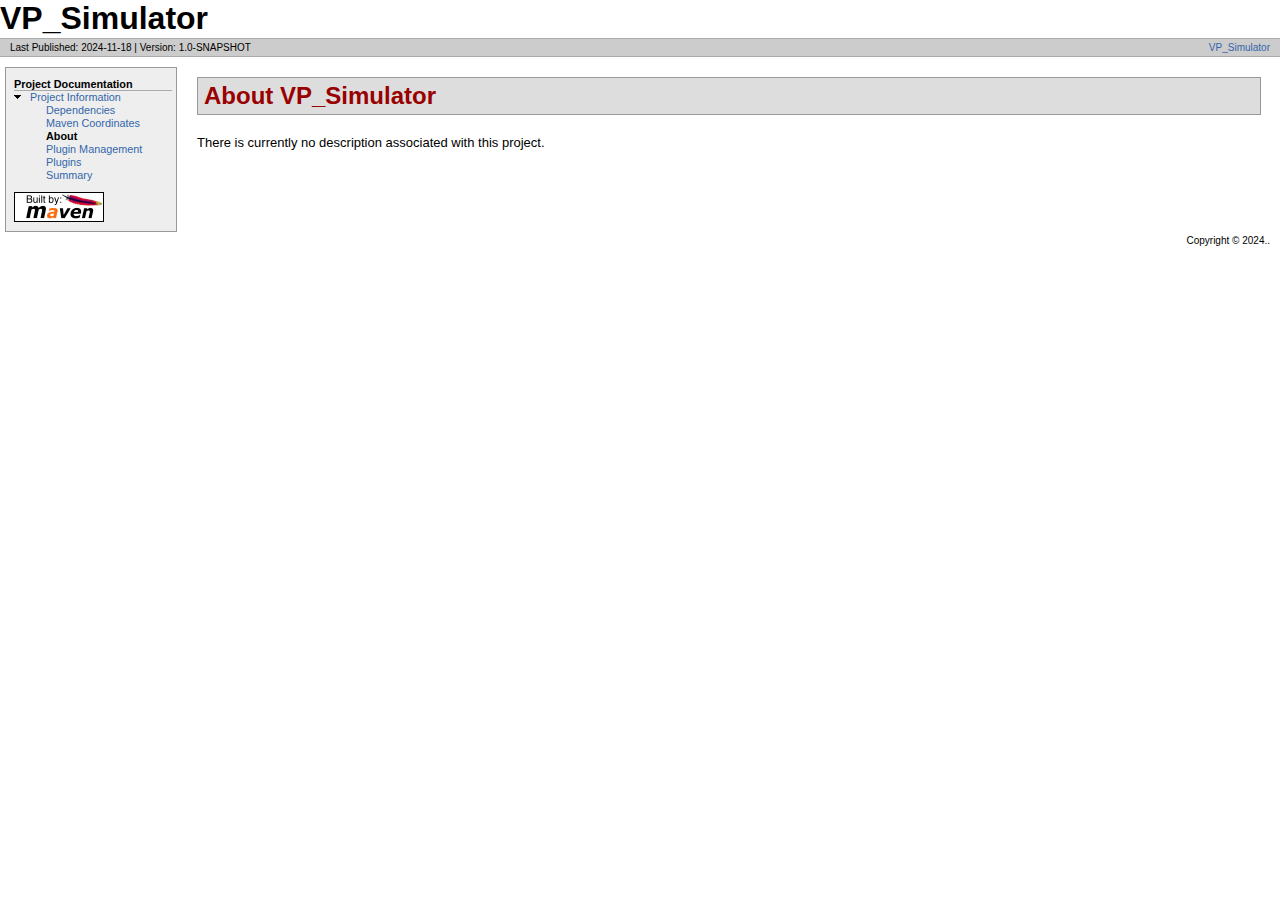
<file: VP_Simulator/target/site/index.html>
<!DOCTYPE html>
<!--
 | Generated by Apache Maven Doxia Site Renderer 1.11.1 from org.apache.maven.plugins:maven-project-info-reports-plugin:3.8.0:index at 2024-11-18

 | Rendered using Apache Maven Default Skin
-->
<html xmlns="http://www.w3.org/1999/xhtml" xml:lang="en" lang="en">
  <head>
    <meta charset="UTF-8" />
    <meta name="viewport" content="width=device-width, initial-scale=1.0" />
    <meta name="generator" content="Apache Maven Doxia Site Renderer 1.11.1" />
    <title>VP_Simulator &#x2013; About</title>
    <link rel="stylesheet" href="./css/maven-base.css" />
    <link rel="stylesheet" href="./css/maven-theme.css" />
    <link rel="stylesheet" href="./css/site.css" />
    <link rel="stylesheet" href="./css/print.css" media="print" />
  </head>
  <body class="composite">
    <div id="banner">
<div id="bannerLeft">VP_Simulator
</div>
      <div class="clear">
        <hr/>
      </div>
    </div>
    <div id="breadcrumbs">
      <div class="xleft">
        <span id="publishDate">Last Published: 2024-11-18</span>
           | <span id="projectVersion">Version: 1.0-SNAPSHOT</span>
      </div>
      <div class="xright"><a href="${project.url}" title="VP_Simulator">VP_Simulator</a>      </div>
      <div class="clear">
        <hr/>
      </div>
    </div>
    <div id="leftColumn">
      <div id="navcolumn">
       <h5>Project Documentation</h5>
    <ul>
     <li class="expanded"><a href="project-info.html" title="Project Information">Project Information</a>
      <ul>
       <li class="none"><a href="dependencies.html" title="Dependencies">Dependencies</a></li>
       <li class="none"><a href="dependency-info.html" title="Maven Coordinates">Maven Coordinates</a></li>
       <li class="none"><strong>About</strong></li>
       <li class="none"><a href="plugin-management.html" title="Plugin Management">Plugin Management</a></li>
       <li class="none"><a href="plugins.html" title="Plugins">Plugins</a></li>
       <li class="none"><a href="summary.html" title="Summary">Summary</a></li>
      </ul></li>
    </ul>
      <a href="http://maven.apache.org/" title="Built by Maven" class="poweredBy">
        <img class="poweredBy" alt="Built by Maven" src="./images/logos/maven-feather.png" />
      </a>
      </div>
    </div>
    <div id="bodyColumn">
      <div id="contentBox">
<section><a name="About_VP_Simulator"></a>
<h2><a name="About_VP_Simulator"></a>About VP_Simulator</h2>
<p>There is currently no description associated with this project.</p></section>
      </div>
    </div>
    <div class="clear">
      <hr/>
    </div>
    <div id="footer">
      <div class="xright">
        Copyright &#169;      2024..      </div>
      <div class="clear">
        <hr/>
      </div>
    </div>
  </body>
</html>
</file>
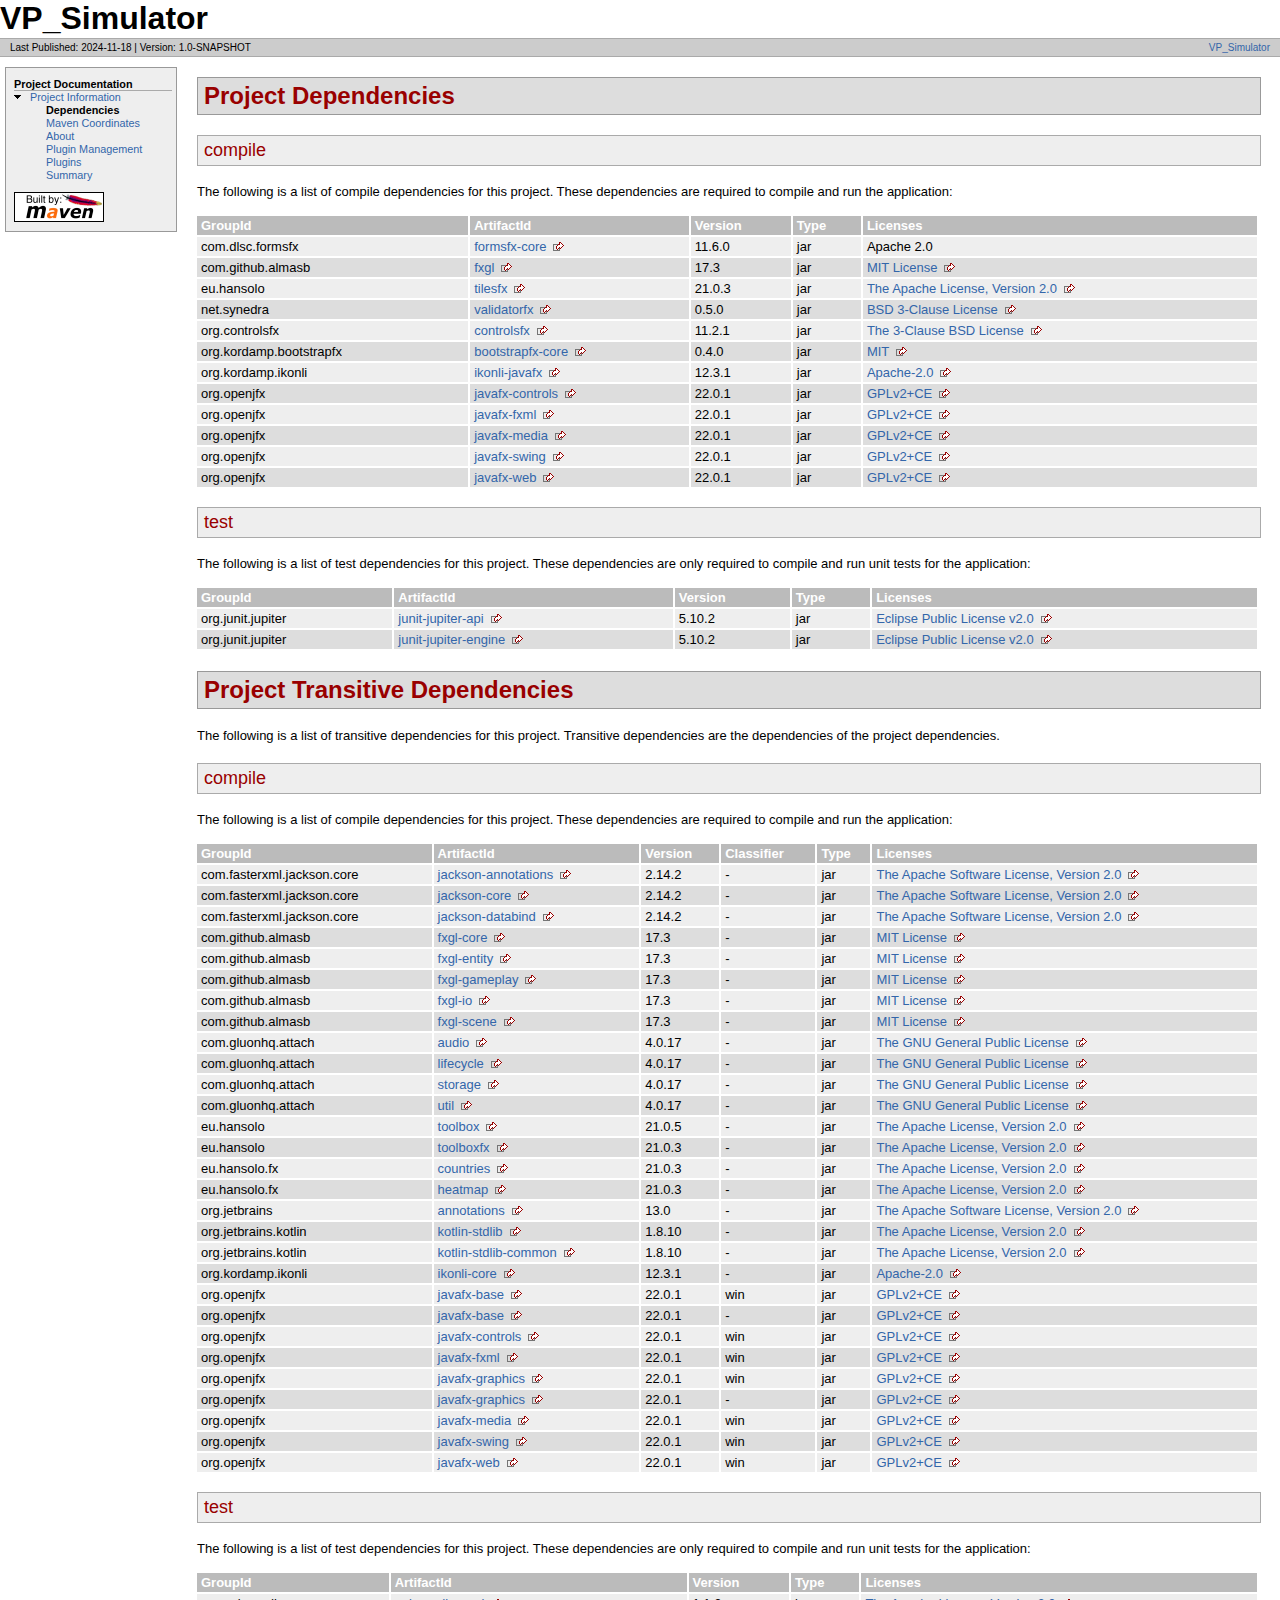
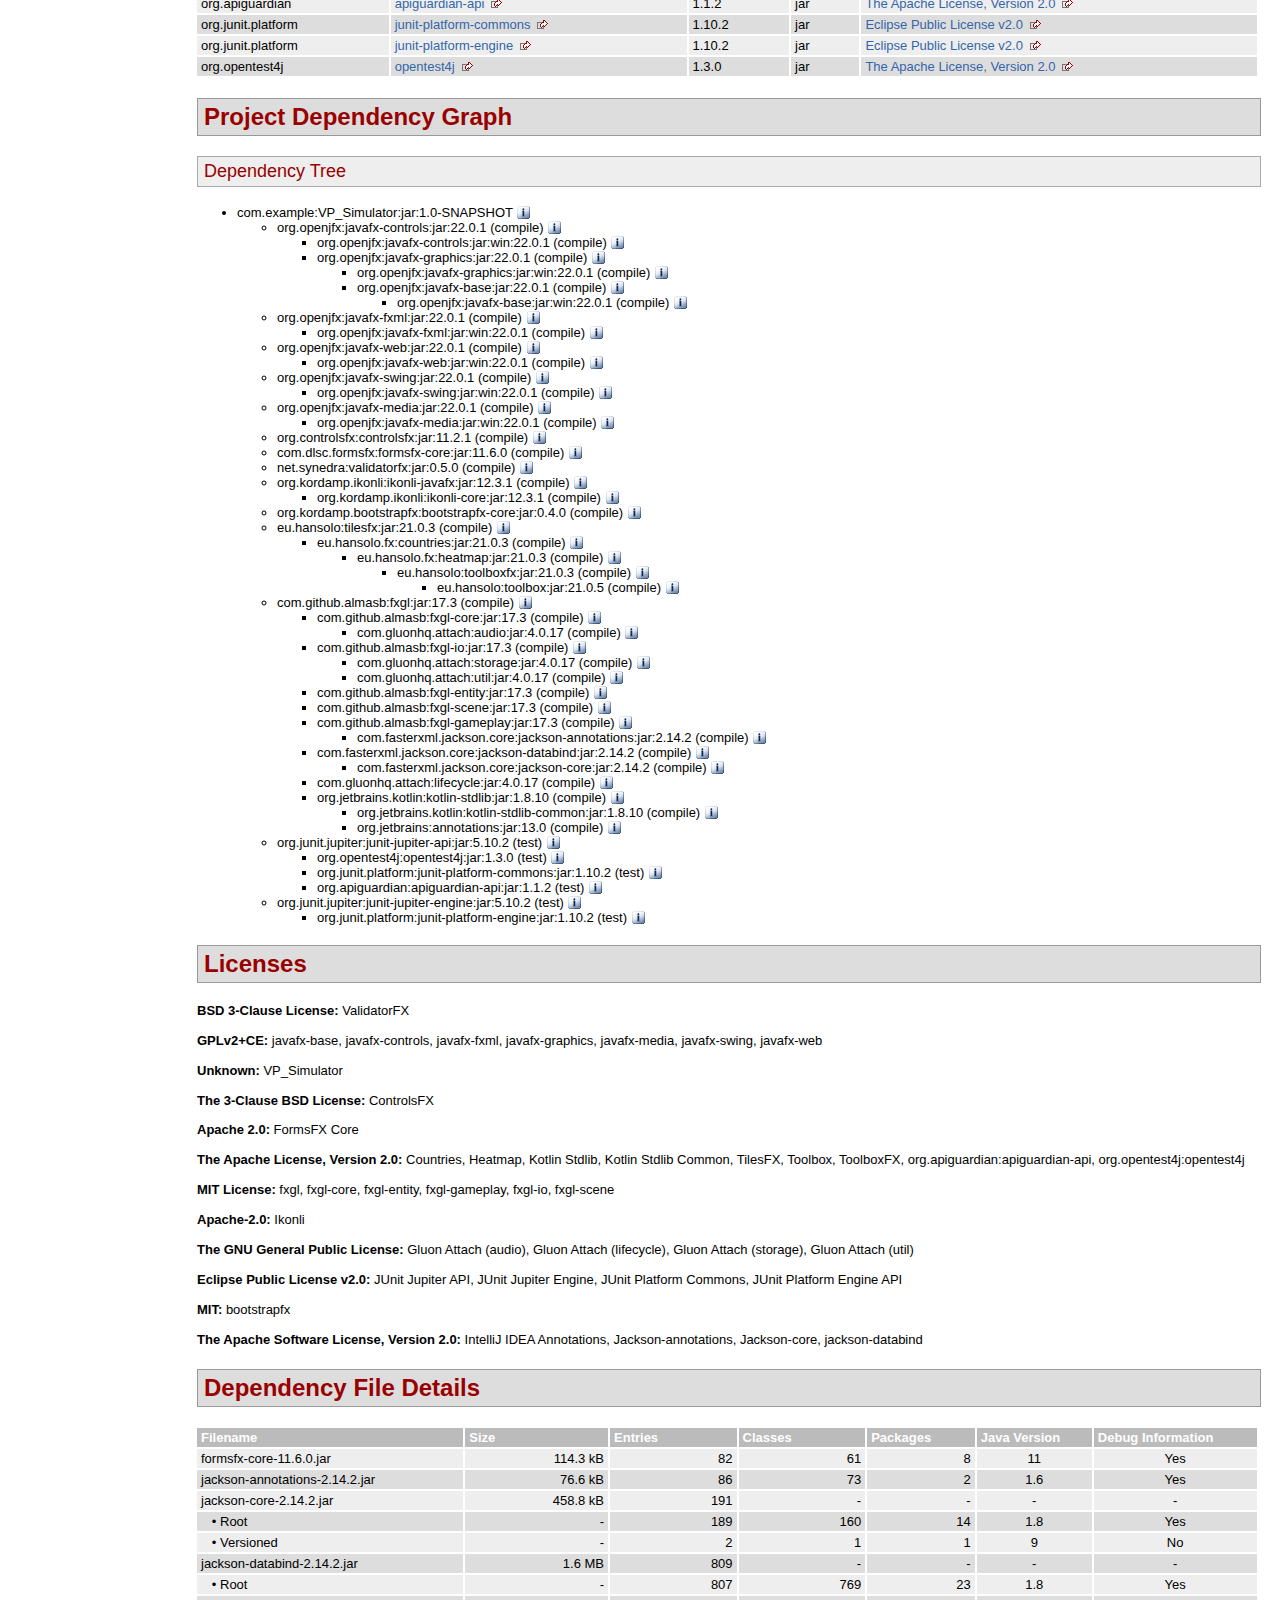
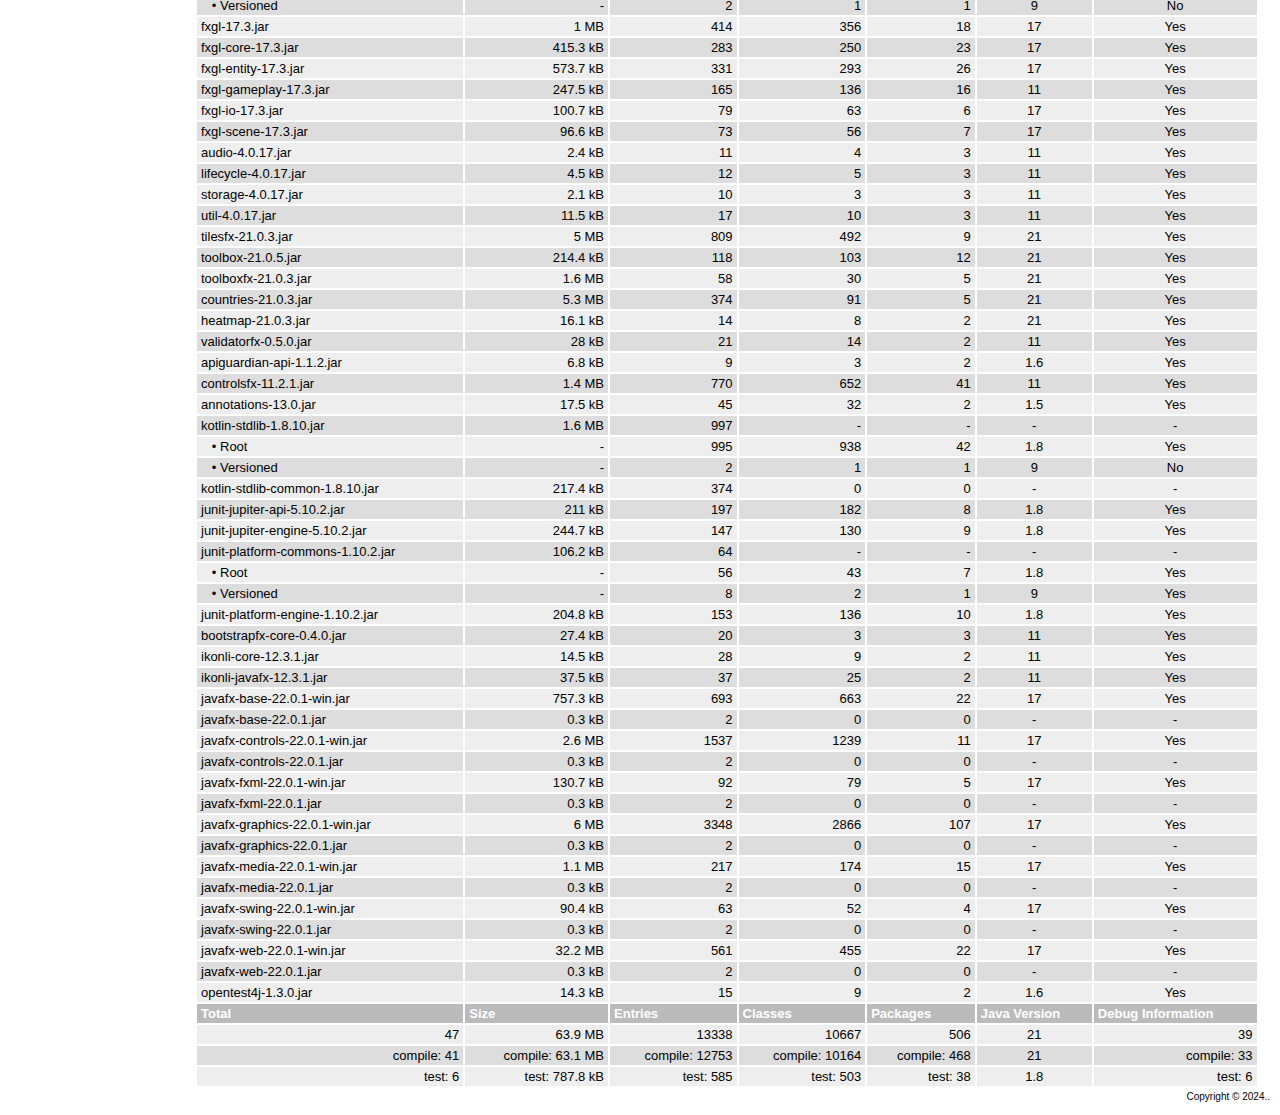
<file: VP_Simulator/target/site/dependencies.html>
<!DOCTYPE html>
<!--
 | Generated by Apache Maven Doxia Site Renderer 1.11.1 from org.apache.maven.plugins:maven-project-info-reports-plugin:3.8.0:dependencies at 2024-11-18

 | Rendered using Apache Maven Default Skin
-->
<html xmlns="http://www.w3.org/1999/xhtml" xml:lang="en" lang="en">
  <head>
    <meta charset="UTF-8" />
    <meta name="viewport" content="width=device-width, initial-scale=1.0" />
    <meta name="generator" content="Apache Maven Doxia Site Renderer 1.11.1" />
    <title>VP_Simulator &#x2013; Project Dependencies</title>
    <link rel="stylesheet" href="./css/maven-base.css" />
    <link rel="stylesheet" href="./css/maven-theme.css" />
    <link rel="stylesheet" href="./css/site.css" />
    <link rel="stylesheet" href="./css/print.css" media="print" />
  </head>
  <body class="composite">
    <div id="banner">
<div id="bannerLeft">VP_Simulator
</div>
      <div class="clear">
        <hr/>
      </div>
    </div>
    <div id="breadcrumbs">
      <div class="xleft">
        <span id="publishDate">Last Published: 2024-11-18</span>
           | <span id="projectVersion">Version: 1.0-SNAPSHOT</span>
      </div>
      <div class="xright"><a href="${project.url}" title="VP_Simulator">VP_Simulator</a>      </div>
      <div class="clear">
        <hr/>
      </div>
    </div>
    <div id="leftColumn">
      <div id="navcolumn">
       <h5>Project Documentation</h5>
    <ul>
     <li class="expanded"><a href="project-info.html" title="Project Information">Project Information</a>
      <ul>
       <li class="none"><strong>Dependencies</strong></li>
       <li class="none"><a href="dependency-info.html" title="Maven Coordinates">Maven Coordinates</a></li>
       <li class="none"><a href="index.html" title="About">About</a></li>
       <li class="none"><a href="plugin-management.html" title="Plugin Management">Plugin Management</a></li>
       <li class="none"><a href="plugins.html" title="Plugins">Plugins</a></li>
       <li class="none"><a href="summary.html" title="Summary">Summary</a></li>
      </ul></li>
    </ul>
      <a href="http://maven.apache.org/" title="Built by Maven" class="poweredBy">
        <img class="poweredBy" alt="Built by Maven" src="./images/logos/maven-feather.png" />
      </a>
      </div>
    </div>
    <div id="bodyColumn">
      <div id="contentBox">
<section><a name="Project_Dependencies"></a>
<h2><a name="Project_Dependencies"></a>Project Dependencies</h2><section><a name="Project_Dependencies_compile"></a>
<h3><a name="compile"></a>compile</h3>
<p>The following is a list of compile dependencies for this project. These dependencies are required to compile and run the application:</p>
<table border="0" class="bodyTable">
<tr class="a">
<th>GroupId</th>
<th>ArtifactId</th>
<th>Version</th>
<th>Type</th>
<th>Licenses</th></tr>
<tr class="b">
<td>com.dlsc.formsfx</td>
<td><a class="externalLink" href="https://github.com/dlemmermann/formsfx">formsfx-core</a></td>
<td>11.6.0</td>
<td>jar</td>
<td>Apache 2.0</td></tr>
<tr class="a">
<td>com.github.almasb</td>
<td><a class="externalLink" href="http://almasb.github.io/FXGL/fxgl/">fxgl</a></td>
<td>17.3</td>
<td>jar</td>
<td><a class="externalLink" href="http://www.opensource.org/licenses/mit-license.php">MIT License</a></td></tr>
<tr class="b">
<td>eu.hansolo</td>
<td><a class="externalLink" href="https://github.com/HanSolo/tilesfx/wiki">tilesfx</a></td>
<td>21.0.3</td>
<td>jar</td>
<td><a class="externalLink" href="http://www.apache.org/licenses/LICENSE-2.0.txt">The Apache License, Version 2.0</a></td></tr>
<tr class="a">
<td>net.synedra</td>
<td><a class="externalLink" href="https://github.com/effad/ValidatorFX">validatorfx</a></td>
<td>0.5.0</td>
<td>jar</td>
<td><a class="externalLink" href="https://raw.githubusercontent.com/effad/ValidatorFX/master/LICENSE">BSD 3-Clause License</a></td></tr>
<tr class="b">
<td>org.controlsfx</td>
<td><a class="externalLink" href="http://www.controlsfx.org/">controlsfx</a></td>
<td>11.2.1</td>
<td>jar</td>
<td><a class="externalLink" href="http://www.opensource.org/licenses/bsd-license.php">The 3-Clause BSD License</a></td></tr>
<tr class="a">
<td>org.kordamp.bootstrapfx</td>
<td><a class="externalLink" href="https://github.com/kordamp/bootstrapfx">bootstrapfx-core</a></td>
<td>0.4.0</td>
<td>jar</td>
<td><a class="externalLink" href="https://spdx.org/licenses/MIT.html">MIT</a></td></tr>
<tr class="b">
<td>org.kordamp.ikonli</td>
<td><a class="externalLink" href="https://github.com/kordamp/ikonli">ikonli-javafx</a></td>
<td>12.3.1</td>
<td>jar</td>
<td><a class="externalLink" href="https://spdx.org/licenses/Apache-2.0.html">Apache-2.0</a></td></tr>
<tr class="a">
<td>org.openjfx</td>
<td><a class="externalLink" href="https://openjdk.java.net/projects/openjfx/javafx-controls/">javafx-controls</a></td>
<td>22.0.1</td>
<td>jar</td>
<td><a class="externalLink" href="https://openjdk.java.net/legal/gplv2+ce.html">GPLv2+CE</a></td></tr>
<tr class="b">
<td>org.openjfx</td>
<td><a class="externalLink" href="https://openjdk.java.net/projects/openjfx/javafx-fxml/">javafx-fxml</a></td>
<td>22.0.1</td>
<td>jar</td>
<td><a class="externalLink" href="https://openjdk.java.net/legal/gplv2+ce.html">GPLv2+CE</a></td></tr>
<tr class="a">
<td>org.openjfx</td>
<td><a class="externalLink" href="https://openjdk.java.net/projects/openjfx/javafx-media/">javafx-media</a></td>
<td>22.0.1</td>
<td>jar</td>
<td><a class="externalLink" href="https://openjdk.java.net/legal/gplv2+ce.html">GPLv2+CE</a></td></tr>
<tr class="b">
<td>org.openjfx</td>
<td><a class="externalLink" href="https://openjdk.java.net/projects/openjfx/javafx-swing/">javafx-swing</a></td>
<td>22.0.1</td>
<td>jar</td>
<td><a class="externalLink" href="https://openjdk.java.net/legal/gplv2+ce.html">GPLv2+CE</a></td></tr>
<tr class="a">
<td>org.openjfx</td>
<td><a class="externalLink" href="https://openjdk.java.net/projects/openjfx/javafx-web/">javafx-web</a></td>
<td>22.0.1</td>
<td>jar</td>
<td><a class="externalLink" href="https://openjdk.java.net/legal/gplv2+ce.html">GPLv2+CE</a></td></tr></table></section><section><a name="Project_Dependencies_test"></a>
<h3><a name="test"></a>test</h3>
<p>The following is a list of test dependencies for this project. These dependencies are only required to compile and run unit tests for the application:</p>
<table border="0" class="bodyTable">
<tr class="a">
<th>GroupId</th>
<th>ArtifactId</th>
<th>Version</th>
<th>Type</th>
<th>Licenses</th></tr>
<tr class="b">
<td>org.junit.jupiter</td>
<td><a class="externalLink" href="https://junit.org/junit5/">junit-jupiter-api</a></td>
<td>5.10.2</td>
<td>jar</td>
<td><a class="externalLink" href="https://www.eclipse.org/legal/epl-v20.html">Eclipse Public License v2.0</a></td></tr>
<tr class="a">
<td>org.junit.jupiter</td>
<td><a class="externalLink" href="https://junit.org/junit5/">junit-jupiter-engine</a></td>
<td>5.10.2</td>
<td>jar</td>
<td><a class="externalLink" href="https://www.eclipse.org/legal/epl-v20.html">Eclipse Public License v2.0</a></td></tr></table></section></section><section><a name="Project_Transitive_Dependencies"></a>
<h2><a name="Project_Transitive_Dependencies"></a>Project Transitive Dependencies</h2>
<p>The following is a list of transitive dependencies for this project. Transitive dependencies are the dependencies of the project dependencies.</p><section><a name="Project_Transitive_Dependencies_compile"></a>
<h3><a name="compile"></a>compile</h3>
<p>The following is a list of compile dependencies for this project. These dependencies are required to compile and run the application:</p>
<table border="0" class="bodyTable">
<tr class="a">
<th>GroupId</th>
<th>ArtifactId</th>
<th>Version</th>
<th>Classifier</th>
<th>Type</th>
<th>Licenses</th></tr>
<tr class="b">
<td>com.fasterxml.jackson.core</td>
<td><a class="externalLink" href="https://github.com/FasterXML/jackson">jackson-annotations</a></td>
<td>2.14.2</td>
<td>-</td>
<td>jar</td>
<td><a class="externalLink" href="https://www.apache.org/licenses/LICENSE-2.0.txt">The Apache Software License, Version 2.0</a></td></tr>
<tr class="a">
<td>com.fasterxml.jackson.core</td>
<td><a class="externalLink" href="https://github.com/FasterXML/jackson-core">jackson-core</a></td>
<td>2.14.2</td>
<td>-</td>
<td>jar</td>
<td><a class="externalLink" href="https://www.apache.org/licenses/LICENSE-2.0.txt">The Apache Software License, Version 2.0</a></td></tr>
<tr class="b">
<td>com.fasterxml.jackson.core</td>
<td><a class="externalLink" href="https://github.com/FasterXML/jackson">jackson-databind</a></td>
<td>2.14.2</td>
<td>-</td>
<td>jar</td>
<td><a class="externalLink" href="https://www.apache.org/licenses/LICENSE-2.0.txt">The Apache Software License, Version 2.0</a></td></tr>
<tr class="a">
<td>com.github.almasb</td>
<td><a class="externalLink" href="http://almasb.github.io/FXGL/fxgl-core/">fxgl-core</a></td>
<td>17.3</td>
<td>-</td>
<td>jar</td>
<td><a class="externalLink" href="http://www.opensource.org/licenses/mit-license.php">MIT License</a></td></tr>
<tr class="b">
<td>com.github.almasb</td>
<td><a class="externalLink" href="http://almasb.github.io/FXGL/fxgl-entity/">fxgl-entity</a></td>
<td>17.3</td>
<td>-</td>
<td>jar</td>
<td><a class="externalLink" href="http://www.opensource.org/licenses/mit-license.php">MIT License</a></td></tr>
<tr class="a">
<td>com.github.almasb</td>
<td><a class="externalLink" href="http://almasb.github.io/FXGL/fxgl-gameplay/">fxgl-gameplay</a></td>
<td>17.3</td>
<td>-</td>
<td>jar</td>
<td><a class="externalLink" href="http://www.opensource.org/licenses/mit-license.php">MIT License</a></td></tr>
<tr class="b">
<td>com.github.almasb</td>
<td><a class="externalLink" href="http://almasb.github.io/FXGL/fxgl-io/">fxgl-io</a></td>
<td>17.3</td>
<td>-</td>
<td>jar</td>
<td><a class="externalLink" href="http://www.opensource.org/licenses/mit-license.php">MIT License</a></td></tr>
<tr class="a">
<td>com.github.almasb</td>
<td><a class="externalLink" href="http://almasb.github.io/FXGL/fxgl-scene/">fxgl-scene</a></td>
<td>17.3</td>
<td>-</td>
<td>jar</td>
<td><a class="externalLink" href="http://www.opensource.org/licenses/mit-license.php">MIT License</a></td></tr>
<tr class="b">
<td>com.gluonhq.attach</td>
<td><a class="externalLink" href="https://github.com/gluonhq/attach/">audio</a></td>
<td>4.0.17</td>
<td>-</td>
<td>jar</td>
<td><a class="externalLink" href="https://opensource.org/licenses/GPL-3.0">The GNU General Public License</a></td></tr>
<tr class="a">
<td>com.gluonhq.attach</td>
<td><a class="externalLink" href="https://github.com/gluonhq/attach/">lifecycle</a></td>
<td>4.0.17</td>
<td>-</td>
<td>jar</td>
<td><a class="externalLink" href="https://opensource.org/licenses/GPL-3.0">The GNU General Public License</a></td></tr>
<tr class="b">
<td>com.gluonhq.attach</td>
<td><a class="externalLink" href="https://github.com/gluonhq/attach/">storage</a></td>
<td>4.0.17</td>
<td>-</td>
<td>jar</td>
<td><a class="externalLink" href="https://opensource.org/licenses/GPL-3.0">The GNU General Public License</a></td></tr>
<tr class="a">
<td>com.gluonhq.attach</td>
<td><a class="externalLink" href="https://github.com/gluonhq/attach/">util</a></td>
<td>4.0.17</td>
<td>-</td>
<td>jar</td>
<td><a class="externalLink" href="https://opensource.org/licenses/GPL-3.0">The GNU General Public License</a></td></tr>
<tr class="b">
<td>eu.hansolo</td>
<td><a class="externalLink" href="https://github.com/HanSolo/toolbox/wiki">toolbox</a></td>
<td>21.0.5</td>
<td>-</td>
<td>jar</td>
<td><a class="externalLink" href="http://www.apache.org/licenses/LICENSE-2.0.txt">The Apache License, Version 2.0</a></td></tr>
<tr class="a">
<td>eu.hansolo</td>
<td><a class="externalLink" href="https://github.com/HanSolo/toolboxfx/wiki">toolboxfx</a></td>
<td>21.0.3</td>
<td>-</td>
<td>jar</td>
<td><a class="externalLink" href="http://www.apache.org/licenses/LICENSE-2.0.txt">The Apache License, Version 2.0</a></td></tr>
<tr class="b">
<td>eu.hansolo.fx</td>
<td><a class="externalLink" href="https://github.com/HanSolo/countries/wiki">countries</a></td>
<td>21.0.3</td>
<td>-</td>
<td>jar</td>
<td><a class="externalLink" href="http://www.apache.org/licenses/LICENSE-2.0.txt">The Apache License, Version 2.0</a></td></tr>
<tr class="a">
<td>eu.hansolo.fx</td>
<td><a class="externalLink" href="https://github.com/HanSolo/heatmap/wiki">heatmap</a></td>
<td>21.0.3</td>
<td>-</td>
<td>jar</td>
<td><a class="externalLink" href="http://www.apache.org/licenses/LICENSE-2.0.txt">The Apache License, Version 2.0</a></td></tr>
<tr class="b">
<td>org.jetbrains</td>
<td><a class="externalLink" href="http://www.jetbrains.org">annotations</a></td>
<td>13.0</td>
<td>-</td>
<td>jar</td>
<td><a class="externalLink" href="http://www.apache.org/licenses/LICENSE-2.0.txt">The Apache Software License, Version 2.0</a></td></tr>
<tr class="a">
<td>org.jetbrains.kotlin</td>
<td><a class="externalLink" href="https://kotlinlang.org/">kotlin-stdlib</a></td>
<td>1.8.10</td>
<td>-</td>
<td>jar</td>
<td><a class="externalLink" href="http://www.apache.org/licenses/LICENSE-2.0.txt">The Apache License, Version 2.0</a></td></tr>
<tr class="b">
<td>org.jetbrains.kotlin</td>
<td><a class="externalLink" href="https://kotlinlang.org/">kotlin-stdlib-common</a></td>
<td>1.8.10</td>
<td>-</td>
<td>jar</td>
<td><a class="externalLink" href="http://www.apache.org/licenses/LICENSE-2.0.txt">The Apache License, Version 2.0</a></td></tr>
<tr class="a">
<td>org.kordamp.ikonli</td>
<td><a class="externalLink" href="https://github.com/kordamp/ikonli">ikonli-core</a></td>
<td>12.3.1</td>
<td>-</td>
<td>jar</td>
<td><a class="externalLink" href="https://spdx.org/licenses/Apache-2.0.html">Apache-2.0</a></td></tr>
<tr class="b">
<td>org.openjfx</td>
<td><a class="externalLink" href="https://openjdk.java.net/projects/openjfx/javafx-base/">javafx-base</a></td>
<td>22.0.1</td>
<td>win</td>
<td>jar</td>
<td><a class="externalLink" href="https://openjdk.java.net/legal/gplv2+ce.html">GPLv2+CE</a></td></tr>
<tr class="a">
<td>org.openjfx</td>
<td><a class="externalLink" href="https://openjdk.java.net/projects/openjfx/javafx-base/">javafx-base</a></td>
<td>22.0.1</td>
<td>-</td>
<td>jar</td>
<td><a class="externalLink" href="https://openjdk.java.net/legal/gplv2+ce.html">GPLv2+CE</a></td></tr>
<tr class="b">
<td>org.openjfx</td>
<td><a class="externalLink" href="https://openjdk.java.net/projects/openjfx/javafx-controls/">javafx-controls</a></td>
<td>22.0.1</td>
<td>win</td>
<td>jar</td>
<td><a class="externalLink" href="https://openjdk.java.net/legal/gplv2+ce.html">GPLv2+CE</a></td></tr>
<tr class="a">
<td>org.openjfx</td>
<td><a class="externalLink" href="https://openjdk.java.net/projects/openjfx/javafx-fxml/">javafx-fxml</a></td>
<td>22.0.1</td>
<td>win</td>
<td>jar</td>
<td><a class="externalLink" href="https://openjdk.java.net/legal/gplv2+ce.html">GPLv2+CE</a></td></tr>
<tr class="b">
<td>org.openjfx</td>
<td><a class="externalLink" href="https://openjdk.java.net/projects/openjfx/javafx-graphics/">javafx-graphics</a></td>
<td>22.0.1</td>
<td>win</td>
<td>jar</td>
<td><a class="externalLink" href="https://openjdk.java.net/legal/gplv2+ce.html">GPLv2+CE</a></td></tr>
<tr class="a">
<td>org.openjfx</td>
<td><a class="externalLink" href="https://openjdk.java.net/projects/openjfx/javafx-graphics/">javafx-graphics</a></td>
<td>22.0.1</td>
<td>-</td>
<td>jar</td>
<td><a class="externalLink" href="https://openjdk.java.net/legal/gplv2+ce.html">GPLv2+CE</a></td></tr>
<tr class="b">
<td>org.openjfx</td>
<td><a class="externalLink" href="https://openjdk.java.net/projects/openjfx/javafx-media/">javafx-media</a></td>
<td>22.0.1</td>
<td>win</td>
<td>jar</td>
<td><a class="externalLink" href="https://openjdk.java.net/legal/gplv2+ce.html">GPLv2+CE</a></td></tr>
<tr class="a">
<td>org.openjfx</td>
<td><a class="externalLink" href="https://openjdk.java.net/projects/openjfx/javafx-swing/">javafx-swing</a></td>
<td>22.0.1</td>
<td>win</td>
<td>jar</td>
<td><a class="externalLink" href="https://openjdk.java.net/legal/gplv2+ce.html">GPLv2+CE</a></td></tr>
<tr class="b">
<td>org.openjfx</td>
<td><a class="externalLink" href="https://openjdk.java.net/projects/openjfx/javafx-web/">javafx-web</a></td>
<td>22.0.1</td>
<td>win</td>
<td>jar</td>
<td><a class="externalLink" href="https://openjdk.java.net/legal/gplv2+ce.html">GPLv2+CE</a></td></tr></table></section><section><a name="Project_Transitive_Dependencies_test"></a>
<h3><a name="test"></a>test</h3>
<p>The following is a list of test dependencies for this project. These dependencies are only required to compile and run unit tests for the application:</p>
<table border="0" class="bodyTable">
<tr class="a">
<th>GroupId</th>
<th>ArtifactId</th>
<th>Version</th>
<th>Type</th>
<th>Licenses</th></tr>
<tr class="b">
<td>org.apiguardian</td>
<td><a class="externalLink" href="https://github.com/apiguardian-team/apiguardian">apiguardian-api</a></td>
<td>1.1.2</td>
<td>jar</td>
<td><a class="externalLink" href="http://www.apache.org/licenses/LICENSE-2.0.txt">The Apache License, Version 2.0</a></td></tr>
<tr class="a">
<td>org.junit.platform</td>
<td><a class="externalLink" href="https://junit.org/junit5/">junit-platform-commons</a></td>
<td>1.10.2</td>
<td>jar</td>
<td><a class="externalLink" href="https://www.eclipse.org/legal/epl-v20.html">Eclipse Public License v2.0</a></td></tr>
<tr class="b">
<td>org.junit.platform</td>
<td><a class="externalLink" href="https://junit.org/junit5/">junit-platform-engine</a></td>
<td>1.10.2</td>
<td>jar</td>
<td><a class="externalLink" href="https://www.eclipse.org/legal/epl-v20.html">Eclipse Public License v2.0</a></td></tr>
<tr class="a">
<td>org.opentest4j</td>
<td><a class="externalLink" href="https://github.com/ota4j-team/opentest4j">opentest4j</a></td>
<td>1.3.0</td>
<td>jar</td>
<td><a class="externalLink" href="https://www.apache.org/licenses/LICENSE-2.0.txt">The Apache License, Version 2.0</a></td></tr></table></section></section><section><a name="Project_Dependency_Graph"></a>
<h2><a name="Project_Dependency_Graph"></a>Project Dependency Graph</h2>
<script>
      function toggleDependencyDetails( divId, imgId )
      {
        var div = document.getElementById( divId );
        var img = document.getElementById( imgId );
        if( div.style.display == '' )
        {
          div.style.display = 'none';
          img.src='./images/icon_info_sml.gif';
          img.alt='[Information]';
        }
        else
        {
          div.style.display = '';
          img.src='./images/close.gif';
          img.alt='[Close]';
        }
      }

</script>
<section><a name="Dependency_Tree"></a>
<h3><a name="Dependency_Tree"></a>Dependency Tree</h3>
<ul>
<li>com.example:VP_Simulator:jar:1.0-SNAPSHOT <img id="_img1" src="./images/icon_info_sml.gif" alt="[Information]" onclick="toggleDependencyDetails( '_dep0', '_img1' );" style="cursor: pointer; vertical-align: text-bottom;" /><div id="_dep0" style="display:none">
<table border="0" class="bodyTable">
<tr class="a">
<th>VP_Simulator</th></tr>
<tr class="b">
<td>
<p><b>Description: </b>There is currently no description associated with this project.</p>
<p><b>Project Licenses: </b>No licenses are defined for this project.</p></td></tr></table></div>
<ul>
<li>org.openjfx:javafx-controls:jar:22.0.1 (compile) <img id="_img3" src="./images/icon_info_sml.gif" alt="[Information]" onclick="toggleDependencyDetails( '_dep2', '_img3' );" style="cursor: pointer; vertical-align: text-bottom;" /><div id="_dep2" style="display:none">
<table border="0" class="bodyTable">
<tr class="a">
<th>javafx-controls</th></tr>
<tr class="b">
<td>
<p><b>Description: </b>OpenJFX JavaFX</p>
<p><b>URL: </b><a class="externalLink" href="https://openjdk.java.net/projects/openjfx/javafx-controls/">https://openjdk.java.net/projects/openjfx/javafx-controls/</a></p>
<p><b>Project Licenses: </b><a class="externalLink" href="https://openjdk.java.net/legal/gplv2+ce.html">GPLv2+CE</a></p></td></tr></table></div>
<ul>
<li>org.openjfx:javafx-controls:jar:win:22.0.1 (compile) <img id="_img5" src="./images/icon_info_sml.gif" alt="[Information]" onclick="toggleDependencyDetails( '_dep4', '_img5' );" style="cursor: pointer; vertical-align: text-bottom;" /><div id="_dep4" style="display:none">
<table border="0" class="bodyTable">
<tr class="a">
<th>javafx-controls</th></tr>
<tr class="b">
<td>
<p><b>Description: </b>OpenJFX JavaFX</p>
<p><b>URL: </b><a class="externalLink" href="https://openjdk.java.net/projects/openjfx/javafx-controls/">https://openjdk.java.net/projects/openjfx/javafx-controls/</a></p>
<p><b>Project Licenses: </b><a class="externalLink" href="https://openjdk.java.net/legal/gplv2+ce.html">GPLv2+CE</a></p></td></tr></table></div></li>
<li>org.openjfx:javafx-graphics:jar:22.0.1 (compile) <img id="_img7" src="./images/icon_info_sml.gif" alt="[Information]" onclick="toggleDependencyDetails( '_dep6', '_img7' );" style="cursor: pointer; vertical-align: text-bottom;" /><div id="_dep6" style="display:none">
<table border="0" class="bodyTable">
<tr class="a">
<th>javafx-graphics</th></tr>
<tr class="b">
<td>
<p><b>Description: </b>OpenJFX JavaFX</p>
<p><b>URL: </b><a class="externalLink" href="https://openjdk.java.net/projects/openjfx/javafx-graphics/">https://openjdk.java.net/projects/openjfx/javafx-graphics/</a></p>
<p><b>Project Licenses: </b><a class="externalLink" href="https://openjdk.java.net/legal/gplv2+ce.html">GPLv2+CE</a></p></td></tr></table></div>
<ul>
<li>org.openjfx:javafx-graphics:jar:win:22.0.1 (compile) <img id="_img9" src="./images/icon_info_sml.gif" alt="[Information]" onclick="toggleDependencyDetails( '_dep8', '_img9' );" style="cursor: pointer; vertical-align: text-bottom;" /><div id="_dep8" style="display:none">
<table border="0" class="bodyTable">
<tr class="a">
<th>javafx-graphics</th></tr>
<tr class="b">
<td>
<p><b>Description: </b>OpenJFX JavaFX</p>
<p><b>URL: </b><a class="externalLink" href="https://openjdk.java.net/projects/openjfx/javafx-graphics/">https://openjdk.java.net/projects/openjfx/javafx-graphics/</a></p>
<p><b>Project Licenses: </b><a class="externalLink" href="https://openjdk.java.net/legal/gplv2+ce.html">GPLv2+CE</a></p></td></tr></table></div></li>
<li>org.openjfx:javafx-base:jar:22.0.1 (compile) <img id="_img11" src="./images/icon_info_sml.gif" alt="[Information]" onclick="toggleDependencyDetails( '_dep10', '_img11' );" style="cursor: pointer; vertical-align: text-bottom;" /><div id="_dep10" style="display:none">
<table border="0" class="bodyTable">
<tr class="a">
<th>javafx-base</th></tr>
<tr class="b">
<td>
<p><b>Description: </b>OpenJFX JavaFX</p>
<p><b>URL: </b><a class="externalLink" href="https://openjdk.java.net/projects/openjfx/javafx-base/">https://openjdk.java.net/projects/openjfx/javafx-base/</a></p>
<p><b>Project Licenses: </b><a class="externalLink" href="https://openjdk.java.net/legal/gplv2+ce.html">GPLv2+CE</a></p></td></tr></table></div>
<ul>
<li>org.openjfx:javafx-base:jar:win:22.0.1 (compile) <img id="_img13" src="./images/icon_info_sml.gif" alt="[Information]" onclick="toggleDependencyDetails( '_dep12', '_img13' );" style="cursor: pointer; vertical-align: text-bottom;" /><div id="_dep12" style="display:none">
<table border="0" class="bodyTable">
<tr class="a">
<th>javafx-base</th></tr>
<tr class="b">
<td>
<p><b>Description: </b>OpenJFX JavaFX</p>
<p><b>URL: </b><a class="externalLink" href="https://openjdk.java.net/projects/openjfx/javafx-base/">https://openjdk.java.net/projects/openjfx/javafx-base/</a></p>
<p><b>Project Licenses: </b><a class="externalLink" href="https://openjdk.java.net/legal/gplv2+ce.html">GPLv2+CE</a></p></td></tr></table></div></li></ul></li></ul></li></ul></li>
<li>org.openjfx:javafx-fxml:jar:22.0.1 (compile) <img id="_img15" src="./images/icon_info_sml.gif" alt="[Information]" onclick="toggleDependencyDetails( '_dep14', '_img15' );" style="cursor: pointer; vertical-align: text-bottom;" /><div id="_dep14" style="display:none">
<table border="0" class="bodyTable">
<tr class="a">
<th>javafx-fxml</th></tr>
<tr class="b">
<td>
<p><b>Description: </b>OpenJFX JavaFX</p>
<p><b>URL: </b><a class="externalLink" href="https://openjdk.java.net/projects/openjfx/javafx-fxml/">https://openjdk.java.net/projects/openjfx/javafx-fxml/</a></p>
<p><b>Project Licenses: </b><a class="externalLink" href="https://openjdk.java.net/legal/gplv2+ce.html">GPLv2+CE</a></p></td></tr></table></div>
<ul>
<li>org.openjfx:javafx-fxml:jar:win:22.0.1 (compile) <img id="_img17" src="./images/icon_info_sml.gif" alt="[Information]" onclick="toggleDependencyDetails( '_dep16', '_img17' );" style="cursor: pointer; vertical-align: text-bottom;" /><div id="_dep16" style="display:none">
<table border="0" class="bodyTable">
<tr class="a">
<th>javafx-fxml</th></tr>
<tr class="b">
<td>
<p><b>Description: </b>OpenJFX JavaFX</p>
<p><b>URL: </b><a class="externalLink" href="https://openjdk.java.net/projects/openjfx/javafx-fxml/">https://openjdk.java.net/projects/openjfx/javafx-fxml/</a></p>
<p><b>Project Licenses: </b><a class="externalLink" href="https://openjdk.java.net/legal/gplv2+ce.html">GPLv2+CE</a></p></td></tr></table></div></li></ul></li>
<li>org.openjfx:javafx-web:jar:22.0.1 (compile) <img id="_img19" src="./images/icon_info_sml.gif" alt="[Information]" onclick="toggleDependencyDetails( '_dep18', '_img19' );" style="cursor: pointer; vertical-align: text-bottom;" /><div id="_dep18" style="display:none">
<table border="0" class="bodyTable">
<tr class="a">
<th>javafx-web</th></tr>
<tr class="b">
<td>
<p><b>Description: </b>OpenJFX JavaFX</p>
<p><b>URL: </b><a class="externalLink" href="https://openjdk.java.net/projects/openjfx/javafx-web/">https://openjdk.java.net/projects/openjfx/javafx-web/</a></p>
<p><b>Project Licenses: </b><a class="externalLink" href="https://openjdk.java.net/legal/gplv2+ce.html">GPLv2+CE</a></p></td></tr></table></div>
<ul>
<li>org.openjfx:javafx-web:jar:win:22.0.1 (compile) <img id="_img21" src="./images/icon_info_sml.gif" alt="[Information]" onclick="toggleDependencyDetails( '_dep20', '_img21' );" style="cursor: pointer; vertical-align: text-bottom;" /><div id="_dep20" style="display:none">
<table border="0" class="bodyTable">
<tr class="a">
<th>javafx-web</th></tr>
<tr class="b">
<td>
<p><b>Description: </b>OpenJFX JavaFX</p>
<p><b>URL: </b><a class="externalLink" href="https://openjdk.java.net/projects/openjfx/javafx-web/">https://openjdk.java.net/projects/openjfx/javafx-web/</a></p>
<p><b>Project Licenses: </b><a class="externalLink" href="https://openjdk.java.net/legal/gplv2+ce.html">GPLv2+CE</a></p></td></tr></table></div></li></ul></li>
<li>org.openjfx:javafx-swing:jar:22.0.1 (compile) <img id="_img23" src="./images/icon_info_sml.gif" alt="[Information]" onclick="toggleDependencyDetails( '_dep22', '_img23' );" style="cursor: pointer; vertical-align: text-bottom;" /><div id="_dep22" style="display:none">
<table border="0" class="bodyTable">
<tr class="a">
<th>javafx-swing</th></tr>
<tr class="b">
<td>
<p><b>Description: </b>OpenJFX JavaFX</p>
<p><b>URL: </b><a class="externalLink" href="https://openjdk.java.net/projects/openjfx/javafx-swing/">https://openjdk.java.net/projects/openjfx/javafx-swing/</a></p>
<p><b>Project Licenses: </b><a class="externalLink" href="https://openjdk.java.net/legal/gplv2+ce.html">GPLv2+CE</a></p></td></tr></table></div>
<ul>
<li>org.openjfx:javafx-swing:jar:win:22.0.1 (compile) <img id="_img25" src="./images/icon_info_sml.gif" alt="[Information]" onclick="toggleDependencyDetails( '_dep24', '_img25' );" style="cursor: pointer; vertical-align: text-bottom;" /><div id="_dep24" style="display:none">
<table border="0" class="bodyTable">
<tr class="a">
<th>javafx-swing</th></tr>
<tr class="b">
<td>
<p><b>Description: </b>OpenJFX JavaFX</p>
<p><b>URL: </b><a class="externalLink" href="https://openjdk.java.net/projects/openjfx/javafx-swing/">https://openjdk.java.net/projects/openjfx/javafx-swing/</a></p>
<p><b>Project Licenses: </b><a class="externalLink" href="https://openjdk.java.net/legal/gplv2+ce.html">GPLv2+CE</a></p></td></tr></table></div></li></ul></li>
<li>org.openjfx:javafx-media:jar:22.0.1 (compile) <img id="_img27" src="./images/icon_info_sml.gif" alt="[Information]" onclick="toggleDependencyDetails( '_dep26', '_img27' );" style="cursor: pointer; vertical-align: text-bottom;" /><div id="_dep26" style="display:none">
<table border="0" class="bodyTable">
<tr class="a">
<th>javafx-media</th></tr>
<tr class="b">
<td>
<p><b>Description: </b>OpenJFX JavaFX</p>
<p><b>URL: </b><a class="externalLink" href="https://openjdk.java.net/projects/openjfx/javafx-media/">https://openjdk.java.net/projects/openjfx/javafx-media/</a></p>
<p><b>Project Licenses: </b><a class="externalLink" href="https://openjdk.java.net/legal/gplv2+ce.html">GPLv2+CE</a></p></td></tr></table></div>
<ul>
<li>org.openjfx:javafx-media:jar:win:22.0.1 (compile) <img id="_img29" src="./images/icon_info_sml.gif" alt="[Information]" onclick="toggleDependencyDetails( '_dep28', '_img29' );" style="cursor: pointer; vertical-align: text-bottom;" /><div id="_dep28" style="display:none">
<table border="0" class="bodyTable">
<tr class="a">
<th>javafx-media</th></tr>
<tr class="b">
<td>
<p><b>Description: </b>OpenJFX JavaFX</p>
<p><b>URL: </b><a class="externalLink" href="https://openjdk.java.net/projects/openjfx/javafx-media/">https://openjdk.java.net/projects/openjfx/javafx-media/</a></p>
<p><b>Project Licenses: </b><a class="externalLink" href="https://openjdk.java.net/legal/gplv2+ce.html">GPLv2+CE</a></p></td></tr></table></div></li></ul></li>
<li>org.controlsfx:controlsfx:jar:11.2.1 (compile) <img id="_img31" src="./images/icon_info_sml.gif" alt="[Information]" onclick="toggleDependencyDetails( '_dep30', '_img31' );" style="cursor: pointer; vertical-align: text-bottom;" /><div id="_dep30" style="display:none">
<table border="0" class="bodyTable">
<tr class="a">
<th>ControlsFX</th></tr>
<tr class="b">
<td>
<p><b>Description: </b>High quality UI controls and other tools to complement the core JavaFX distribution</p>
<p><b>URL: </b><a class="externalLink" href="http://www.controlsfx.org/">http://www.controlsfx.org/</a></p>
<p><b>Project Licenses: </b><a class="externalLink" href="http://www.opensource.org/licenses/bsd-license.php">The 3-Clause BSD License</a></p></td></tr></table></div></li>
<li>com.dlsc.formsfx:formsfx-core:jar:11.6.0 (compile) <img id="_img33" src="./images/icon_info_sml.gif" alt="[Information]" onclick="toggleDependencyDetails( '_dep32', '_img33' );" style="cursor: pointer; vertical-align: text-bottom;" /><div id="_dep32" style="display:none">
<table border="0" class="bodyTable">
<tr class="a">
<th>FormsFX Core</th></tr>
<tr class="b">
<td>
<p><b>Description: </b>A framework for quickly creating form-based UIs.</p>
<p><b>URL: </b><a class="externalLink" href="https://github.com/dlemmermann/formsfx">https://github.com/dlemmermann/formsfx</a></p>
<p><b>Project Licenses: </b>Apache 2.0</p></td></tr></table></div></li>
<li>net.synedra:validatorfx:jar:0.5.0 (compile) <img id="_img35" src="./images/icon_info_sml.gif" alt="[Information]" onclick="toggleDependencyDetails( '_dep34', '_img35' );" style="cursor: pointer; vertical-align: text-bottom;" /><div id="_dep34" style="display:none">
<table border="0" class="bodyTable">
<tr class="a">
<th>ValidatorFX</th></tr>
<tr class="b">
<td>
<p><b>Description: </b>A form validation library for JavaFX</p>
<p><b>URL: </b><a class="externalLink" href="https://github.com/effad/ValidatorFX">https://github.com/effad/ValidatorFX</a></p>
<p><b>Project Licenses: </b><a class="externalLink" href="https://raw.githubusercontent.com/effad/ValidatorFX/master/LICENSE">BSD 3-Clause License</a></p></td></tr></table></div></li>
<li>org.kordamp.ikonli:ikonli-javafx:jar:12.3.1 (compile) <img id="_img37" src="./images/icon_info_sml.gif" alt="[Information]" onclick="toggleDependencyDetails( '_dep36', '_img37' );" style="cursor: pointer; vertical-align: text-bottom;" /><div id="_dep36" style="display:none">
<table border="0" class="bodyTable">
<tr class="a">
<th>Ikonli</th></tr>
<tr class="b">
<td>
<p><b>Description: </b>Icon packs for Java applications</p>
<p><b>URL: </b><a class="externalLink" href="https://github.com/kordamp/ikonli">https://github.com/kordamp/ikonli</a></p>
<p><b>Project Licenses: </b><a class="externalLink" href="https://spdx.org/licenses/Apache-2.0.html">Apache-2.0</a></p></td></tr></table></div>
<ul>
<li>org.kordamp.ikonli:ikonli-core:jar:12.3.1 (compile) <img id="_img39" src="./images/icon_info_sml.gif" alt="[Information]" onclick="toggleDependencyDetails( '_dep38', '_img39' );" style="cursor: pointer; vertical-align: text-bottom;" /><div id="_dep38" style="display:none">
<table border="0" class="bodyTable">
<tr class="a">
<th>Ikonli</th></tr>
<tr class="b">
<td>
<p><b>Description: </b>Icon packs for Java applications</p>
<p><b>URL: </b><a class="externalLink" href="https://github.com/kordamp/ikonli">https://github.com/kordamp/ikonli</a></p>
<p><b>Project Licenses: </b><a class="externalLink" href="https://spdx.org/licenses/Apache-2.0.html">Apache-2.0</a></p></td></tr></table></div></li></ul></li>
<li>org.kordamp.bootstrapfx:bootstrapfx-core:jar:0.4.0 (compile) <img id="_img41" src="./images/icon_info_sml.gif" alt="[Information]" onclick="toggleDependencyDetails( '_dep40', '_img41' );" style="cursor: pointer; vertical-align: text-bottom;" /><div id="_dep40" style="display:none">
<table border="0" class="bodyTable">
<tr class="a">
<th>bootstrapfx</th></tr>
<tr class="b">
<td>
<p><b>Description: </b>BootstrapFX: CSS and widgets</p>
<p><b>URL: </b><a class="externalLink" href="https://github.com/kordamp/bootstrapfx">https://github.com/kordamp/bootstrapfx</a></p>
<p><b>Project Licenses: </b><a class="externalLink" href="https://spdx.org/licenses/MIT.html">MIT</a></p></td></tr></table></div></li>
<li>eu.hansolo:tilesfx:jar:21.0.3 (compile) <img id="_img43" src="./images/icon_info_sml.gif" alt="[Information]" onclick="toggleDependencyDetails( '_dep42', '_img43' );" style="cursor: pointer; vertical-align: text-bottom;" /><div id="_dep42" style="display:none">
<table border="0" class="bodyTable">
<tr class="a">
<th>TilesFX</th></tr>
<tr class="b">
<td>
<p><b>Description: </b>TilesFX is a JavaFX library containing tiles for dashboards</p>
<p><b>URL: </b><a class="externalLink" href="https://github.com/HanSolo/tilesfx/wiki">https://github.com/HanSolo/tilesfx/wiki</a></p>
<p><b>Project Licenses: </b><a class="externalLink" href="http://www.apache.org/licenses/LICENSE-2.0.txt">The Apache License, Version 2.0</a></p></td></tr></table></div>
<ul>
<li>eu.hansolo.fx:countries:jar:21.0.3 (compile) <img id="_img45" src="./images/icon_info_sml.gif" alt="[Information]" onclick="toggleDependencyDetails( '_dep44', '_img45' );" style="cursor: pointer; vertical-align: text-bottom;" /><div id="_dep44" style="display:none">
<table border="0" class="bodyTable">
<tr class="a">
<th>Countries</th></tr>
<tr class="b">
<td>
<p><b>Description: </b>Countries is a JavaFX library containing controls and info for countries and cities</p>
<p><b>URL: </b><a class="externalLink" href="https://github.com/HanSolo/countries/wiki">https://github.com/HanSolo/countries/wiki</a></p>
<p><b>Project Licenses: </b><a class="externalLink" href="http://www.apache.org/licenses/LICENSE-2.0.txt">The Apache License, Version 2.0</a></p></td></tr></table></div>
<ul>
<li>eu.hansolo.fx:heatmap:jar:21.0.3 (compile) <img id="_img47" src="./images/icon_info_sml.gif" alt="[Information]" onclick="toggleDependencyDetails( '_dep46', '_img47' );" style="cursor: pointer; vertical-align: text-bottom;" /><div id="_dep46" style="display:none">
<table border="0" class="bodyTable">
<tr class="a">
<th>Heatmap</th></tr>
<tr class="b">
<td>
<p><b>Description: </b>A simple JavaFX heatmap implementation</p>
<p><b>URL: </b><a class="externalLink" href="https://github.com/HanSolo/heatmap/wiki">https://github.com/HanSolo/heatmap/wiki</a></p>
<p><b>Project Licenses: </b><a class="externalLink" href="http://www.apache.org/licenses/LICENSE-2.0.txt">The Apache License, Version 2.0</a></p></td></tr></table></div>
<ul>
<li>eu.hansolo:toolboxfx:jar:21.0.3 (compile) <img id="_img49" src="./images/icon_info_sml.gif" alt="[Information]" onclick="toggleDependencyDetails( '_dep48', '_img49' );" style="cursor: pointer; vertical-align: text-bottom;" /><div id="_dep48" style="display:none">
<table border="0" class="bodyTable">
<tr class="a">
<th>ToolboxFX</th></tr>
<tr class="b">
<td>
<p><b>Description: </b>ToolboxFX contains a collection of useful tools</p>
<p><b>URL: </b><a class="externalLink" href="https://github.com/HanSolo/toolboxfx/wiki">https://github.com/HanSolo/toolboxfx/wiki</a></p>
<p><b>Project Licenses: </b><a class="externalLink" href="http://www.apache.org/licenses/LICENSE-2.0.txt">The Apache License, Version 2.0</a></p></td></tr></table></div>
<ul>
<li>eu.hansolo:toolbox:jar:21.0.5 (compile) <img id="_img51" src="./images/icon_info_sml.gif" alt="[Information]" onclick="toggleDependencyDetails( '_dep50', '_img51' );" style="cursor: pointer; vertical-align: text-bottom;" /><div id="_dep50" style="display:none">
<table border="0" class="bodyTable">
<tr class="a">
<th>Toolbox</th></tr>
<tr class="b">
<td>
<p><b>Description: </b>Toolbox contains a collection of useful tools incl. events, properties, helper classes etc.</p>
<p><b>URL: </b><a class="externalLink" href="https://github.com/HanSolo/toolbox/wiki">https://github.com/HanSolo/toolbox/wiki</a></p>
<p><b>Project Licenses: </b><a class="externalLink" href="http://www.apache.org/licenses/LICENSE-2.0.txt">The Apache License, Version 2.0</a></p></td></tr></table></div></li></ul></li></ul></li></ul></li></ul></li>
<li>com.github.almasb:fxgl:jar:17.3 (compile) <img id="_img53" src="./images/icon_info_sml.gif" alt="[Information]" onclick="toggleDependencyDetails( '_dep52', '_img53' );" style="cursor: pointer; vertical-align: text-bottom;" /><div id="_dep52" style="display:none">
<table border="0" class="bodyTable">
<tr class="a">
<th>fxgl</th></tr>
<tr class="b">
<td>
<p><b>Description: </b>JavaFX Game Development Framework</p>
<p><b>URL: </b><a class="externalLink" href="http://almasb.github.io/FXGL/fxgl/">http://almasb.github.io/FXGL/fxgl/</a></p>
<p><b>Project Licenses: </b><a class="externalLink" href="http://www.opensource.org/licenses/mit-license.php">MIT License</a></p></td></tr></table></div>
<ul>
<li>com.github.almasb:fxgl-core:jar:17.3 (compile) <img id="_img55" src="./images/icon_info_sml.gif" alt="[Information]" onclick="toggleDependencyDetails( '_dep54', '_img55' );" style="cursor: pointer; vertical-align: text-bottom;" /><div id="_dep54" style="display:none">
<table border="0" class="bodyTable">
<tr class="a">
<th>fxgl-core</th></tr>
<tr class="b">
<td>
<p><b>Description: </b>JavaFX Game Development Framework</p>
<p><b>URL: </b><a class="externalLink" href="http://almasb.github.io/FXGL/fxgl-core/">http://almasb.github.io/FXGL/fxgl-core/</a></p>
<p><b>Project Licenses: </b><a class="externalLink" href="http://www.opensource.org/licenses/mit-license.php">MIT License</a></p></td></tr></table></div>
<ul>
<li>com.gluonhq.attach:audio:jar:4.0.17 (compile) <img id="_img57" src="./images/icon_info_sml.gif" alt="[Information]" onclick="toggleDependencyDetails( '_dep56', '_img57' );" style="cursor: pointer; vertical-align: text-bottom;" /><div id="_dep56" style="display:none">
<table border="0" class="bodyTable">
<tr class="a">
<th>Gluon Attach (audio)</th></tr>
<tr class="b">
<td>
<p><b>Description: </b>API for accessing audio features</p>
<p><b>URL: </b><a class="externalLink" href="https://github.com/gluonhq/attach/">https://github.com/gluonhq/attach/</a></p>
<p><b>Project Licenses: </b><a class="externalLink" href="https://opensource.org/licenses/GPL-3.0">The GNU General Public License</a></p></td></tr></table></div></li></ul></li>
<li>com.github.almasb:fxgl-io:jar:17.3 (compile) <img id="_img59" src="./images/icon_info_sml.gif" alt="[Information]" onclick="toggleDependencyDetails( '_dep58', '_img59' );" style="cursor: pointer; vertical-align: text-bottom;" /><div id="_dep58" style="display:none">
<table border="0" class="bodyTable">
<tr class="a">
<th>fxgl-io</th></tr>
<tr class="b">
<td>
<p><b>Description: </b>JavaFX Game Development Framework</p>
<p><b>URL: </b><a class="externalLink" href="http://almasb.github.io/FXGL/fxgl-io/">http://almasb.github.io/FXGL/fxgl-io/</a></p>
<p><b>Project Licenses: </b><a class="externalLink" href="http://www.opensource.org/licenses/mit-license.php">MIT License</a></p></td></tr></table></div>
<ul>
<li>com.gluonhq.attach:storage:jar:4.0.17 (compile) <img id="_img61" src="./images/icon_info_sml.gif" alt="[Information]" onclick="toggleDependencyDetails( '_dep60', '_img61' );" style="cursor: pointer; vertical-align: text-bottom;" /><div id="_dep60" style="display:none">
<table border="0" class="bodyTable">
<tr class="a">
<th>Gluon Attach (storage)</th></tr>
<tr class="b">
<td>
<p><b>Description: </b>API for accessing storage features</p>
<p><b>URL: </b><a class="externalLink" href="https://github.com/gluonhq/attach/">https://github.com/gluonhq/attach/</a></p>
<p><b>Project Licenses: </b><a class="externalLink" href="https://opensource.org/licenses/GPL-3.0">The GNU General Public License</a></p></td></tr></table></div></li>
<li>com.gluonhq.attach:util:jar:4.0.17 (compile) <img id="_img63" src="./images/icon_info_sml.gif" alt="[Information]" onclick="toggleDependencyDetails( '_dep62', '_img63' );" style="cursor: pointer; vertical-align: text-bottom;" /><div id="_dep62" style="display:none">
<table border="0" class="bodyTable">
<tr class="a">
<th>Gluon Attach (util)</th></tr>
<tr class="b">
<td>
<p><b>Description: </b>API for accessing util features</p>
<p><b>URL: </b><a class="externalLink" href="https://github.com/gluonhq/attach/">https://github.com/gluonhq/attach/</a></p>
<p><b>Project Licenses: </b><a class="externalLink" href="https://opensource.org/licenses/GPL-3.0">The GNU General Public License</a></p></td></tr></table></div></li></ul></li>
<li>com.github.almasb:fxgl-entity:jar:17.3 (compile) <img id="_img65" src="./images/icon_info_sml.gif" alt="[Information]" onclick="toggleDependencyDetails( '_dep64', '_img65' );" style="cursor: pointer; vertical-align: text-bottom;" /><div id="_dep64" style="display:none">
<table border="0" class="bodyTable">
<tr class="a">
<th>fxgl-entity</th></tr>
<tr class="b">
<td>
<p><b>Description: </b>JavaFX Game Development Framework</p>
<p><b>URL: </b><a class="externalLink" href="http://almasb.github.io/FXGL/fxgl-entity/">http://almasb.github.io/FXGL/fxgl-entity/</a></p>
<p><b>Project Licenses: </b><a class="externalLink" href="http://www.opensource.org/licenses/mit-license.php">MIT License</a></p></td></tr></table></div></li>
<li>com.github.almasb:fxgl-scene:jar:17.3 (compile) <img id="_img67" src="./images/icon_info_sml.gif" alt="[Information]" onclick="toggleDependencyDetails( '_dep66', '_img67' );" style="cursor: pointer; vertical-align: text-bottom;" /><div id="_dep66" style="display:none">
<table border="0" class="bodyTable">
<tr class="a">
<th>fxgl-scene</th></tr>
<tr class="b">
<td>
<p><b>Description: </b>JavaFX Game Development Framework</p>
<p><b>URL: </b><a class="externalLink" href="http://almasb.github.io/FXGL/fxgl-scene/">http://almasb.github.io/FXGL/fxgl-scene/</a></p>
<p><b>Project Licenses: </b><a class="externalLink" href="http://www.opensource.org/licenses/mit-license.php">MIT License</a></p></td></tr></table></div></li>
<li>com.github.almasb:fxgl-gameplay:jar:17.3 (compile) <img id="_img69" src="./images/icon_info_sml.gif" alt="[Information]" onclick="toggleDependencyDetails( '_dep68', '_img69' );" style="cursor: pointer; vertical-align: text-bottom;" /><div id="_dep68" style="display:none">
<table border="0" class="bodyTable">
<tr class="a">
<th>fxgl-gameplay</th></tr>
<tr class="b">
<td>
<p><b>Description: </b>JavaFX Game Development Framework</p>
<p><b>URL: </b><a class="externalLink" href="http://almasb.github.io/FXGL/fxgl-gameplay/">http://almasb.github.io/FXGL/fxgl-gameplay/</a></p>
<p><b>Project Licenses: </b><a class="externalLink" href="http://www.opensource.org/licenses/mit-license.php">MIT License</a></p></td></tr></table></div>
<ul>
<li>com.fasterxml.jackson.core:jackson-annotations:jar:2.14.2 (compile) <img id="_img71" src="./images/icon_info_sml.gif" alt="[Information]" onclick="toggleDependencyDetails( '_dep70', '_img71' );" style="cursor: pointer; vertical-align: text-bottom;" /><div id="_dep70" style="display:none">
<table border="0" class="bodyTable">
<tr class="a">
<th>Jackson-annotations</th></tr>
<tr class="b">
<td>
<p><b>Description: </b>Core annotations used for value types, used by Jackson data binding package.</p>
<p><b>URL: </b><a class="externalLink" href="https://github.com/FasterXML/jackson">https://github.com/FasterXML/jackson</a></p>
<p><b>Project Licenses: </b><a class="externalLink" href="https://www.apache.org/licenses/LICENSE-2.0.txt">The Apache Software License, Version 2.0</a></p></td></tr></table></div></li></ul></li>
<li>com.fasterxml.jackson.core:jackson-databind:jar:2.14.2 (compile) <img id="_img73" src="./images/icon_info_sml.gif" alt="[Information]" onclick="toggleDependencyDetails( '_dep72', '_img73' );" style="cursor: pointer; vertical-align: text-bottom;" /><div id="_dep72" style="display:none">
<table border="0" class="bodyTable">
<tr class="a">
<th>jackson-databind</th></tr>
<tr class="b">
<td>
<p><b>Description: </b>General data-binding functionality for Jackson: works on core streaming API</p>
<p><b>URL: </b><a class="externalLink" href="https://github.com/FasterXML/jackson">https://github.com/FasterXML/jackson</a></p>
<p><b>Project Licenses: </b><a class="externalLink" href="https://www.apache.org/licenses/LICENSE-2.0.txt">The Apache Software License, Version 2.0</a></p></td></tr></table></div>
<ul>
<li>com.fasterxml.jackson.core:jackson-core:jar:2.14.2 (compile) <img id="_img75" src="./images/icon_info_sml.gif" alt="[Information]" onclick="toggleDependencyDetails( '_dep74', '_img75' );" style="cursor: pointer; vertical-align: text-bottom;" /><div id="_dep74" style="display:none">
<table border="0" class="bodyTable">
<tr class="a">
<th>Jackson-core</th></tr>
<tr class="b">
<td>
<p><b>Description: </b>Core Jackson processing abstractions (aka Streaming API), implementation for JSON</p>
<p><b>URL: </b><a class="externalLink" href="https://github.com/FasterXML/jackson-core">https://github.com/FasterXML/jackson-core</a></p>
<p><b>Project Licenses: </b><a class="externalLink" href="https://www.apache.org/licenses/LICENSE-2.0.txt">The Apache Software License, Version 2.0</a></p></td></tr></table></div></li></ul></li>
<li>com.gluonhq.attach:lifecycle:jar:4.0.17 (compile) <img id="_img77" src="./images/icon_info_sml.gif" alt="[Information]" onclick="toggleDependencyDetails( '_dep76', '_img77' );" style="cursor: pointer; vertical-align: text-bottom;" /><div id="_dep76" style="display:none">
<table border="0" class="bodyTable">
<tr class="a">
<th>Gluon Attach (lifecycle)</th></tr>
<tr class="b">
<td>
<p><b>Description: </b>API for accessing lifecycle features</p>
<p><b>URL: </b><a class="externalLink" href="https://github.com/gluonhq/attach/">https://github.com/gluonhq/attach/</a></p>
<p><b>Project Licenses: </b><a class="externalLink" href="https://opensource.org/licenses/GPL-3.0">The GNU General Public License</a></p></td></tr></table></div></li>
<li>org.jetbrains.kotlin:kotlin-stdlib:jar:1.8.10 (compile) <img id="_img79" src="./images/icon_info_sml.gif" alt="[Information]" onclick="toggleDependencyDetails( '_dep78', '_img79' );" style="cursor: pointer; vertical-align: text-bottom;" /><div id="_dep78" style="display:none">
<table border="0" class="bodyTable">
<tr class="a">
<th>Kotlin Stdlib</th></tr>
<tr class="b">
<td>
<p><b>Description: </b>Kotlin Standard Library for JVM</p>
<p><b>URL: </b><a class="externalLink" href="https://kotlinlang.org/">https://kotlinlang.org/</a></p>
<p><b>Project Licenses: </b><a class="externalLink" href="http://www.apache.org/licenses/LICENSE-2.0.txt">The Apache License, Version 2.0</a></p></td></tr></table></div>
<ul>
<li>org.jetbrains.kotlin:kotlin-stdlib-common:jar:1.8.10 (compile) <img id="_img81" src="./images/icon_info_sml.gif" alt="[Information]" onclick="toggleDependencyDetails( '_dep80', '_img81' );" style="cursor: pointer; vertical-align: text-bottom;" /><div id="_dep80" style="display:none">
<table border="0" class="bodyTable">
<tr class="a">
<th>Kotlin Stdlib Common</th></tr>
<tr class="b">
<td>
<p><b>Description: </b>Kotlin Common Standard Library</p>
<p><b>URL: </b><a class="externalLink" href="https://kotlinlang.org/">https://kotlinlang.org/</a></p>
<p><b>Project Licenses: </b><a class="externalLink" href="http://www.apache.org/licenses/LICENSE-2.0.txt">The Apache License, Version 2.0</a></p></td></tr></table></div></li>
<li>org.jetbrains:annotations:jar:13.0 (compile) <img id="_img83" src="./images/icon_info_sml.gif" alt="[Information]" onclick="toggleDependencyDetails( '_dep82', '_img83' );" style="cursor: pointer; vertical-align: text-bottom;" /><div id="_dep82" style="display:none">
<table border="0" class="bodyTable">
<tr class="a">
<th>IntelliJ IDEA Annotations</th></tr>
<tr class="b">
<td>
<p><b>Description: </b>A set of annotations used for code inspection support and code documentation.</p>
<p><b>URL: </b><a class="externalLink" href="http://www.jetbrains.org">http://www.jetbrains.org</a></p>
<p><b>Project Licenses: </b><a class="externalLink" href="http://www.apache.org/licenses/LICENSE-2.0.txt">The Apache Software License, Version 2.0</a></p></td></tr></table></div></li></ul></li></ul></li>
<li>org.junit.jupiter:junit-jupiter-api:jar:5.10.2 (test) <img id="_img85" src="./images/icon_info_sml.gif" alt="[Information]" onclick="toggleDependencyDetails( '_dep84', '_img85' );" style="cursor: pointer; vertical-align: text-bottom;" /><div id="_dep84" style="display:none">
<table border="0" class="bodyTable">
<tr class="a">
<th>JUnit Jupiter API</th></tr>
<tr class="b">
<td>
<p><b>Description: </b>Module &quot;junit-jupiter-api&quot; of JUnit 5.</p>
<p><b>URL: </b><a class="externalLink" href="https://junit.org/junit5/">https://junit.org/junit5/</a></p>
<p><b>Project Licenses: </b><a class="externalLink" href="https://www.eclipse.org/legal/epl-v20.html">Eclipse Public License v2.0</a></p></td></tr></table></div>
<ul>
<li>org.opentest4j:opentest4j:jar:1.3.0 (test) <img id="_img87" src="./images/icon_info_sml.gif" alt="[Information]" onclick="toggleDependencyDetails( '_dep86', '_img87' );" style="cursor: pointer; vertical-align: text-bottom;" /><div id="_dep86" style="display:none">
<table border="0" class="bodyTable">
<tr class="a">
<th>org.opentest4j:opentest4j</th></tr>
<tr class="b">
<td>
<p><b>Description: </b>Open Test Alliance for the JVM</p>
<p><b>URL: </b><a class="externalLink" href="https://github.com/ota4j-team/opentest4j">https://github.com/ota4j-team/opentest4j</a></p>
<p><b>Project Licenses: </b><a class="externalLink" href="https://www.apache.org/licenses/LICENSE-2.0.txt">The Apache License, Version 2.0</a></p></td></tr></table></div></li>
<li>org.junit.platform:junit-platform-commons:jar:1.10.2 (test) <img id="_img89" src="./images/icon_info_sml.gif" alt="[Information]" onclick="toggleDependencyDetails( '_dep88', '_img89' );" style="cursor: pointer; vertical-align: text-bottom;" /><div id="_dep88" style="display:none">
<table border="0" class="bodyTable">
<tr class="a">
<th>JUnit Platform Commons</th></tr>
<tr class="b">
<td>
<p><b>Description: </b>Module &quot;junit-platform-commons&quot; of JUnit 5.</p>
<p><b>URL: </b><a class="externalLink" href="https://junit.org/junit5/">https://junit.org/junit5/</a></p>
<p><b>Project Licenses: </b><a class="externalLink" href="https://www.eclipse.org/legal/epl-v20.html">Eclipse Public License v2.0</a></p></td></tr></table></div></li>
<li>org.apiguardian:apiguardian-api:jar:1.1.2 (test) <img id="_img91" src="./images/icon_info_sml.gif" alt="[Information]" onclick="toggleDependencyDetails( '_dep90', '_img91' );" style="cursor: pointer; vertical-align: text-bottom;" /><div id="_dep90" style="display:none">
<table border="0" class="bodyTable">
<tr class="a">
<th>org.apiguardian:apiguardian-api</th></tr>
<tr class="b">
<td>
<p><b>Description: </b>@API Guardian</p>
<p><b>URL: </b><a class="externalLink" href="https://github.com/apiguardian-team/apiguardian">https://github.com/apiguardian-team/apiguardian</a></p>
<p><b>Project Licenses: </b><a class="externalLink" href="http://www.apache.org/licenses/LICENSE-2.0.txt">The Apache License, Version 2.0</a></p></td></tr></table></div></li></ul></li>
<li>org.junit.jupiter:junit-jupiter-engine:jar:5.10.2 (test) <img id="_img93" src="./images/icon_info_sml.gif" alt="[Information]" onclick="toggleDependencyDetails( '_dep92', '_img93' );" style="cursor: pointer; vertical-align: text-bottom;" /><div id="_dep92" style="display:none">
<table border="0" class="bodyTable">
<tr class="a">
<th>JUnit Jupiter Engine</th></tr>
<tr class="b">
<td>
<p><b>Description: </b>Module &quot;junit-jupiter-engine&quot; of JUnit 5.</p>
<p><b>URL: </b><a class="externalLink" href="https://junit.org/junit5/">https://junit.org/junit5/</a></p>
<p><b>Project Licenses: </b><a class="externalLink" href="https://www.eclipse.org/legal/epl-v20.html">Eclipse Public License v2.0</a></p></td></tr></table></div>
<ul>
<li>org.junit.platform:junit-platform-engine:jar:1.10.2 (test) <img id="_img95" src="./images/icon_info_sml.gif" alt="[Information]" onclick="toggleDependencyDetails( '_dep94', '_img95' );" style="cursor: pointer; vertical-align: text-bottom;" /><div id="_dep94" style="display:none">
<table border="0" class="bodyTable">
<tr class="a">
<th>JUnit Platform Engine API</th></tr>
<tr class="b">
<td>
<p><b>Description: </b>Module &quot;junit-platform-engine&quot; of JUnit 5.</p>
<p><b>URL: </b><a class="externalLink" href="https://junit.org/junit5/">https://junit.org/junit5/</a></p>
<p><b>Project Licenses: </b><a class="externalLink" href="https://www.eclipse.org/legal/epl-v20.html">Eclipse Public License v2.0</a></p></td></tr></table></div></li></ul></li></ul></li></ul></section></section><section><a name="Licenses"></a>
<h2><a name="Licenses"></a>Licenses</h2>
<p><b>BSD 3-Clause License: </b>ValidatorFX</p>
<p><b>GPLv2+CE: </b>javafx-base, javafx-controls, javafx-fxml, javafx-graphics, javafx-media, javafx-swing, javafx-web</p>
<p><b>Unknown: </b>VP_Simulator</p>
<p><b>The 3-Clause BSD License: </b>ControlsFX</p>
<p><b>Apache 2.0: </b>FormsFX Core</p>
<p><b>The Apache License, Version 2.0: </b>Countries, Heatmap, Kotlin Stdlib, Kotlin Stdlib Common, TilesFX, Toolbox, ToolboxFX, org.apiguardian:apiguardian-api, org.opentest4j:opentest4j</p>
<p><b>MIT License: </b>fxgl, fxgl-core, fxgl-entity, fxgl-gameplay, fxgl-io, fxgl-scene</p>
<p><b>Apache-2.0: </b>Ikonli</p>
<p><b>The GNU General Public License: </b>Gluon Attach (audio), Gluon Attach (lifecycle), Gluon Attach (storage), Gluon Attach (util)</p>
<p><b>Eclipse Public License v2.0: </b>JUnit Jupiter API, JUnit Jupiter Engine, JUnit Platform Commons, JUnit Platform Engine API</p>
<p><b>MIT: </b>bootstrapfx</p>
<p><b>The Apache Software License, Version 2.0: </b>IntelliJ IDEA Annotations, Jackson-annotations, Jackson-core, jackson-databind</p></section><section><a name="Dependency_File_Details"></a>
<h2><a name="Dependency_File_Details"></a>Dependency File Details</h2>
<table border="0" class="bodyTable">
<tr class="a">
<th>Filename</th>
<th>Size</th>
<th>Entries</th>
<th>Classes</th>
<th>Packages</th>
<th>Java Version</th>
<th title="Indicates whether these dependencies have been compiled with debug information.">Debug Information</th></tr>
<tr class="b">
<td align="left">formsfx-core-11.6.0.jar</td>
<td align="right">114.3 kB</td>
<td align="right">82</td>
<td align="right">61</td>
<td align="right">8</td>
<td align="center">11</td>
<td align="center">Yes</td></tr>
<tr class="a">
<td align="left">jackson-annotations-2.14.2.jar</td>
<td align="right">76.6 kB</td>
<td align="right">86</td>
<td align="right">73</td>
<td align="right">2</td>
<td align="center">1.6</td>
<td align="center">Yes</td></tr>
<tr class="b">
<td align="left">jackson-core-2.14.2.jar</td>
<td align="right">458.8 kB</td>
<td align="right">191</td>
<td align="right">-</td>
<td align="right">-</td>
<td align="center">-</td>
<td align="center">-</td></tr>
<tr class="a">
<td align="left">&#160;&#160;&#160;&#x2022; Root</td>
<td align="right">-</td>
<td align="right">189</td>
<td align="right">160</td>
<td align="right">14</td>
<td align="center">1.8</td>
<td align="center">Yes</td></tr>
<tr class="b">
<td align="left">&#160;&#160;&#160;&#x2022; Versioned</td>
<td align="right">-</td>
<td align="right">2</td>
<td align="right">1</td>
<td align="right">1</td>
<td align="center">9</td>
<td align="center">No</td></tr>
<tr class="a">
<td align="left">jackson-databind-2.14.2.jar</td>
<td align="right">1.6 MB</td>
<td align="right">809</td>
<td align="right">-</td>
<td align="right">-</td>
<td align="center">-</td>
<td align="center">-</td></tr>
<tr class="b">
<td align="left">&#160;&#160;&#160;&#x2022; Root</td>
<td align="right">-</td>
<td align="right">807</td>
<td align="right">769</td>
<td align="right">23</td>
<td align="center">1.8</td>
<td align="center">Yes</td></tr>
<tr class="a">
<td align="left">&#160;&#160;&#160;&#x2022; Versioned</td>
<td align="right">-</td>
<td align="right">2</td>
<td align="right">1</td>
<td align="right">1</td>
<td align="center">9</td>
<td align="center">No</td></tr>
<tr class="b">
<td align="left">fxgl-17.3.jar</td>
<td align="right">1 MB</td>
<td align="right">414</td>
<td align="right">356</td>
<td align="right">18</td>
<td align="center">17</td>
<td align="center">Yes</td></tr>
<tr class="a">
<td align="left">fxgl-core-17.3.jar</td>
<td align="right">415.3 kB</td>
<td align="right">283</td>
<td align="right">250</td>
<td align="right">23</td>
<td align="center">17</td>
<td align="center">Yes</td></tr>
<tr class="b">
<td align="left">fxgl-entity-17.3.jar</td>
<td align="right">573.7 kB</td>
<td align="right">331</td>
<td align="right">293</td>
<td align="right">26</td>
<td align="center">17</td>
<td align="center">Yes</td></tr>
<tr class="a">
<td align="left">fxgl-gameplay-17.3.jar</td>
<td align="right">247.5 kB</td>
<td align="right">165</td>
<td align="right">136</td>
<td align="right">16</td>
<td align="center">11</td>
<td align="center">Yes</td></tr>
<tr class="b">
<td align="left">fxgl-io-17.3.jar</td>
<td align="right">100.7 kB</td>
<td align="right">79</td>
<td align="right">63</td>
<td align="right">6</td>
<td align="center">17</td>
<td align="center">Yes</td></tr>
<tr class="a">
<td align="left">fxgl-scene-17.3.jar</td>
<td align="right">96.6 kB</td>
<td align="right">73</td>
<td align="right">56</td>
<td align="right">7</td>
<td align="center">17</td>
<td align="center">Yes</td></tr>
<tr class="b">
<td align="left">audio-4.0.17.jar</td>
<td align="right">2.4 kB</td>
<td align="right">11</td>
<td align="right">4</td>
<td align="right">3</td>
<td align="center">11</td>
<td align="center">Yes</td></tr>
<tr class="a">
<td align="left">lifecycle-4.0.17.jar</td>
<td align="right">4.5 kB</td>
<td align="right">12</td>
<td align="right">5</td>
<td align="right">3</td>
<td align="center">11</td>
<td align="center">Yes</td></tr>
<tr class="b">
<td align="left">storage-4.0.17.jar</td>
<td align="right">2.1 kB</td>
<td align="right">10</td>
<td align="right">3</td>
<td align="right">3</td>
<td align="center">11</td>
<td align="center">Yes</td></tr>
<tr class="a">
<td align="left">util-4.0.17.jar</td>
<td align="right">11.5 kB</td>
<td align="right">17</td>
<td align="right">10</td>
<td align="right">3</td>
<td align="center">11</td>
<td align="center">Yes</td></tr>
<tr class="b">
<td align="left">tilesfx-21.0.3.jar</td>
<td align="right">5 MB</td>
<td align="right">809</td>
<td align="right">492</td>
<td align="right">9</td>
<td align="center">21</td>
<td align="center">Yes</td></tr>
<tr class="a">
<td align="left">toolbox-21.0.5.jar</td>
<td align="right">214.4 kB</td>
<td align="right">118</td>
<td align="right">103</td>
<td align="right">12</td>
<td align="center">21</td>
<td align="center">Yes</td></tr>
<tr class="b">
<td align="left">toolboxfx-21.0.3.jar</td>
<td align="right">1.6 MB</td>
<td align="right">58</td>
<td align="right">30</td>
<td align="right">5</td>
<td align="center">21</td>
<td align="center">Yes</td></tr>
<tr class="a">
<td align="left">countries-21.0.3.jar</td>
<td align="right">5.3 MB</td>
<td align="right">374</td>
<td align="right">91</td>
<td align="right">5</td>
<td align="center">21</td>
<td align="center">Yes</td></tr>
<tr class="b">
<td align="left">heatmap-21.0.3.jar</td>
<td align="right">16.1 kB</td>
<td align="right">14</td>
<td align="right">8</td>
<td align="right">2</td>
<td align="center">21</td>
<td align="center">Yes</td></tr>
<tr class="a">
<td align="left">validatorfx-0.5.0.jar</td>
<td align="right">28 kB</td>
<td align="right">21</td>
<td align="right">14</td>
<td align="right">2</td>
<td align="center">11</td>
<td align="center">Yes</td></tr>
<tr class="b">
<td align="left">apiguardian-api-1.1.2.jar</td>
<td align="right">6.8 kB</td>
<td align="right">9</td>
<td align="right">3</td>
<td align="right">2</td>
<td align="center">1.6</td>
<td align="center">Yes</td></tr>
<tr class="a">
<td align="left">controlsfx-11.2.1.jar</td>
<td align="right">1.4 MB</td>
<td align="right">770</td>
<td align="right">652</td>
<td align="right">41</td>
<td align="center">11</td>
<td align="center">Yes</td></tr>
<tr class="b">
<td align="left">annotations-13.0.jar</td>
<td align="right">17.5 kB</td>
<td align="right">45</td>
<td align="right">32</td>
<td align="right">2</td>
<td align="center">1.5</td>
<td align="center">Yes</td></tr>
<tr class="a">
<td align="left">kotlin-stdlib-1.8.10.jar</td>
<td align="right">1.6 MB</td>
<td align="right">997</td>
<td align="right">-</td>
<td align="right">-</td>
<td align="center">-</td>
<td align="center">-</td></tr>
<tr class="b">
<td align="left">&#160;&#160;&#160;&#x2022; Root</td>
<td align="right">-</td>
<td align="right">995</td>
<td align="right">938</td>
<td align="right">42</td>
<td align="center">1.8</td>
<td align="center">Yes</td></tr>
<tr class="a">
<td align="left">&#160;&#160;&#160;&#x2022; Versioned</td>
<td align="right">-</td>
<td align="right">2</td>
<td align="right">1</td>
<td align="right">1</td>
<td align="center">9</td>
<td align="center">No</td></tr>
<tr class="b">
<td align="left">kotlin-stdlib-common-1.8.10.jar</td>
<td align="right">217.4 kB</td>
<td align="right">374</td>
<td align="right">0</td>
<td align="right">0</td>
<td align="center">-</td>
<td align="center">-</td></tr>
<tr class="a">
<td align="left">junit-jupiter-api-5.10.2.jar</td>
<td align="right">211 kB</td>
<td align="right">197</td>
<td align="right">182</td>
<td align="right">8</td>
<td align="center">1.8</td>
<td align="center">Yes</td></tr>
<tr class="b">
<td align="left">junit-jupiter-engine-5.10.2.jar</td>
<td align="right">244.7 kB</td>
<td align="right">147</td>
<td align="right">130</td>
<td align="right">9</td>
<td align="center">1.8</td>
<td align="center">Yes</td></tr>
<tr class="a">
<td align="left">junit-platform-commons-1.10.2.jar</td>
<td align="right">106.2 kB</td>
<td align="right">64</td>
<td align="right">-</td>
<td align="right">-</td>
<td align="center">-</td>
<td align="center">-</td></tr>
<tr class="b">
<td align="left">&#160;&#160;&#160;&#x2022; Root</td>
<td align="right">-</td>
<td align="right">56</td>
<td align="right">43</td>
<td align="right">7</td>
<td align="center">1.8</td>
<td align="center">Yes</td></tr>
<tr class="a">
<td align="left">&#160;&#160;&#160;&#x2022; Versioned</td>
<td align="right">-</td>
<td align="right">8</td>
<td align="right">2</td>
<td align="right">1</td>
<td align="center">9</td>
<td align="center">Yes</td></tr>
<tr class="b">
<td align="left">junit-platform-engine-1.10.2.jar</td>
<td align="right">204.8 kB</td>
<td align="right">153</td>
<td align="right">136</td>
<td align="right">10</td>
<td align="center">1.8</td>
<td align="center">Yes</td></tr>
<tr class="a">
<td align="left">bootstrapfx-core-0.4.0.jar</td>
<td align="right">27.4 kB</td>
<td align="right">20</td>
<td align="right">3</td>
<td align="right">3</td>
<td align="center">11</td>
<td align="center">Yes</td></tr>
<tr class="b">
<td align="left">ikonli-core-12.3.1.jar</td>
<td align="right">14.5 kB</td>
<td align="right">28</td>
<td align="right">9</td>
<td align="right">2</td>
<td align="center">11</td>
<td align="center">Yes</td></tr>
<tr class="a">
<td align="left">ikonli-javafx-12.3.1.jar</td>
<td align="right">37.5 kB</td>
<td align="right">37</td>
<td align="right">25</td>
<td align="right">2</td>
<td align="center">11</td>
<td align="center">Yes</td></tr>
<tr class="b">
<td align="left">javafx-base-22.0.1-win.jar</td>
<td align="right">757.3 kB</td>
<td align="right">693</td>
<td align="right">663</td>
<td align="right">22</td>
<td align="center">17</td>
<td align="center">Yes</td></tr>
<tr class="a">
<td align="left">javafx-base-22.0.1.jar</td>
<td align="right">0.3 kB</td>
<td align="right">2</td>
<td align="right">0</td>
<td align="right">0</td>
<td align="center">-</td>
<td align="center">-</td></tr>
<tr class="b">
<td align="left">javafx-controls-22.0.1-win.jar</td>
<td align="right">2.6 MB</td>
<td align="right">1537</td>
<td align="right">1239</td>
<td align="right">11</td>
<td align="center">17</td>
<td align="center">Yes</td></tr>
<tr class="a">
<td align="left">javafx-controls-22.0.1.jar</td>
<td align="right">0.3 kB</td>
<td align="right">2</td>
<td align="right">0</td>
<td align="right">0</td>
<td align="center">-</td>
<td align="center">-</td></tr>
<tr class="b">
<td align="left">javafx-fxml-22.0.1-win.jar</td>
<td align="right">130.7 kB</td>
<td align="right">92</td>
<td align="right">79</td>
<td align="right">5</td>
<td align="center">17</td>
<td align="center">Yes</td></tr>
<tr class="a">
<td align="left">javafx-fxml-22.0.1.jar</td>
<td align="right">0.3 kB</td>
<td align="right">2</td>
<td align="right">0</td>
<td align="right">0</td>
<td align="center">-</td>
<td align="center">-</td></tr>
<tr class="b">
<td align="left">javafx-graphics-22.0.1-win.jar</td>
<td align="right">6 MB</td>
<td align="right">3348</td>
<td align="right">2866</td>
<td align="right">107</td>
<td align="center">17</td>
<td align="center">Yes</td></tr>
<tr class="a">
<td align="left">javafx-graphics-22.0.1.jar</td>
<td align="right">0.3 kB</td>
<td align="right">2</td>
<td align="right">0</td>
<td align="right">0</td>
<td align="center">-</td>
<td align="center">-</td></tr>
<tr class="b">
<td align="left">javafx-media-22.0.1-win.jar</td>
<td align="right">1.1 MB</td>
<td align="right">217</td>
<td align="right">174</td>
<td align="right">15</td>
<td align="center">17</td>
<td align="center">Yes</td></tr>
<tr class="a">
<td align="left">javafx-media-22.0.1.jar</td>
<td align="right">0.3 kB</td>
<td align="right">2</td>
<td align="right">0</td>
<td align="right">0</td>
<td align="center">-</td>
<td align="center">-</td></tr>
<tr class="b">
<td align="left">javafx-swing-22.0.1-win.jar</td>
<td align="right">90.4 kB</td>
<td align="right">63</td>
<td align="right">52</td>
<td align="right">4</td>
<td align="center">17</td>
<td align="center">Yes</td></tr>
<tr class="a">
<td align="left">javafx-swing-22.0.1.jar</td>
<td align="right">0.3 kB</td>
<td align="right">2</td>
<td align="right">0</td>
<td align="right">0</td>
<td align="center">-</td>
<td align="center">-</td></tr>
<tr class="b">
<td align="left">javafx-web-22.0.1-win.jar</td>
<td align="right">32.2 MB</td>
<td align="right">561</td>
<td align="right">455</td>
<td align="right">22</td>
<td align="center">17</td>
<td align="center">Yes</td></tr>
<tr class="a">
<td align="left">javafx-web-22.0.1.jar</td>
<td align="right">0.3 kB</td>
<td align="right">2</td>
<td align="right">0</td>
<td align="right">0</td>
<td align="center">-</td>
<td align="center">-</td></tr>
<tr class="b">
<td align="left">opentest4j-1.3.0.jar</td>
<td align="right">14.3 kB</td>
<td align="right">15</td>
<td align="right">9</td>
<td align="right">2</td>
<td align="center">1.6</td>
<td align="center">Yes</td></tr>
<tr class="a">
<th>Total</th>
<th>Size</th>
<th>Entries</th>
<th>Classes</th>
<th>Packages</th>
<th>Java Version</th>
<th>Debug Information</th></tr>
<tr class="b">
<td align="right">47</td>
<td align="right">63.9 MB</td>
<td align="right">13338</td>
<td align="right">10667</td>
<td align="right">506</td>
<td align="center">21</td>
<td align="right">39</td></tr>
<tr class="a">
<td align="right">compile: 41</td>
<td align="right">compile: 63.1 MB</td>
<td align="right">compile: 12753</td>
<td align="right">compile: 10164</td>
<td align="right">compile: 468</td>
<td align="center">21</td>
<td align="right">compile: 33</td></tr>
<tr class="b">
<td align="right">test: 6</td>
<td align="right">test: 787.8 kB</td>
<td align="right">test: 585</td>
<td align="right">test: 503</td>
<td align="right">test: 38</td>
<td align="center">1.8</td>
<td align="right">test: 6</td></tr></table></section>
      </div>
    </div>
    <div class="clear">
      <hr/>
    </div>
    <div id="footer">
      <div class="xright">
        Copyright &#169;      2024..      </div>
      <div class="clear">
        <hr/>
      </div>
    </div>
  </body>
</html>
</file>
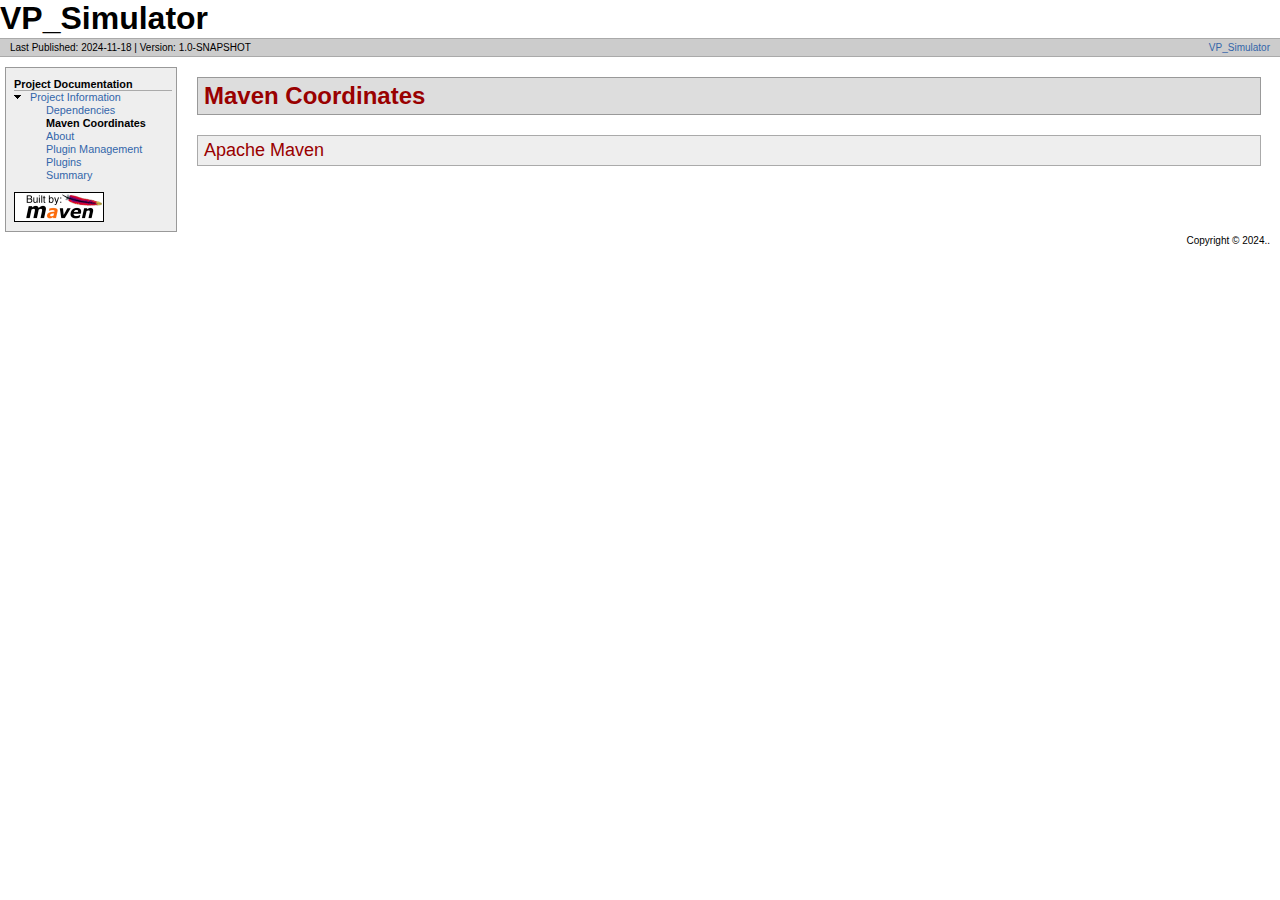
<file: VP_Simulator/target/site/dependency-info.html>
<!DOCTYPE html>
<!--
 | Generated by Apache Maven Doxia Site Renderer 1.11.1 from org.apache.maven.plugins:maven-project-info-reports-plugin:3.8.0:dependency-info at 2024-11-18

 | Rendered using Apache Maven Default Skin
-->
<html xmlns="http://www.w3.org/1999/xhtml" xml:lang="en" lang="en">
  <head>
    <meta charset="UTF-8" />
    <meta name="viewport" content="width=device-width, initial-scale=1.0" />
    <meta name="generator" content="Apache Maven Doxia Site Renderer 1.11.1" />
    <title>VP_Simulator &#x2013; Maven Coordinates</title>
    <link rel="stylesheet" href="./css/maven-base.css" />
    <link rel="stylesheet" href="./css/maven-theme.css" />
    <link rel="stylesheet" href="./css/site.css" />
    <link rel="stylesheet" href="./css/print.css" media="print" />
  </head>
  <body class="composite">
    <div id="banner">
<div id="bannerLeft">VP_Simulator
</div>
      <div class="clear">
        <hr/>
      </div>
    </div>
    <div id="breadcrumbs">
      <div class="xleft">
        <span id="publishDate">Last Published: 2024-11-18</span>
           | <span id="projectVersion">Version: 1.0-SNAPSHOT</span>
      </div>
      <div class="xright"><a href="${project.url}" title="VP_Simulator">VP_Simulator</a>      </div>
      <div class="clear">
        <hr/>
      </div>
    </div>
    <div id="leftColumn">
      <div id="navcolumn">
       <h5>Project Documentation</h5>
    <ul>
     <li class="expanded"><a href="project-info.html" title="Project Information">Project Information</a>
      <ul>
       <li class="none"><a href="dependencies.html" title="Dependencies">Dependencies</a></li>
       <li class="none"><strong>Maven Coordinates</strong></li>
       <li class="none"><a href="index.html" title="About">About</a></li>
       <li class="none"><a href="plugin-management.html" title="Plugin Management">Plugin Management</a></li>
       <li class="none"><a href="plugins.html" title="Plugins">Plugins</a></li>
       <li class="none"><a href="summary.html" title="Summary">Summary</a></li>
      </ul></li>
    </ul>
      <a href="http://maven.apache.org/" title="Built by Maven" class="poweredBy">
        <img class="poweredBy" alt="Built by Maven" src="./images/logos/maven-feather.png" />
      </a>
      </div>
    </div>
    <div id="bodyColumn">
      <div id="contentBox">
<section><a name="Maven_Coordinates"></a>
<h2><a name="Maven_Coordinates"></a>Maven Coordinates</h2><section><a name="Apache_Maven"></a>
<h3><a name="Apache_Maven"></a>Apache Maven</h3>
      </div>
    </div>
    <div class="clear">
      <hr/>
    </div>
    <div id="footer">
      <div class="xright">
        Copyright &#169;      2024..      </div>
      <div class="clear">
        <hr/>
      </div>
    </div>
  </body>
</html>
</file>
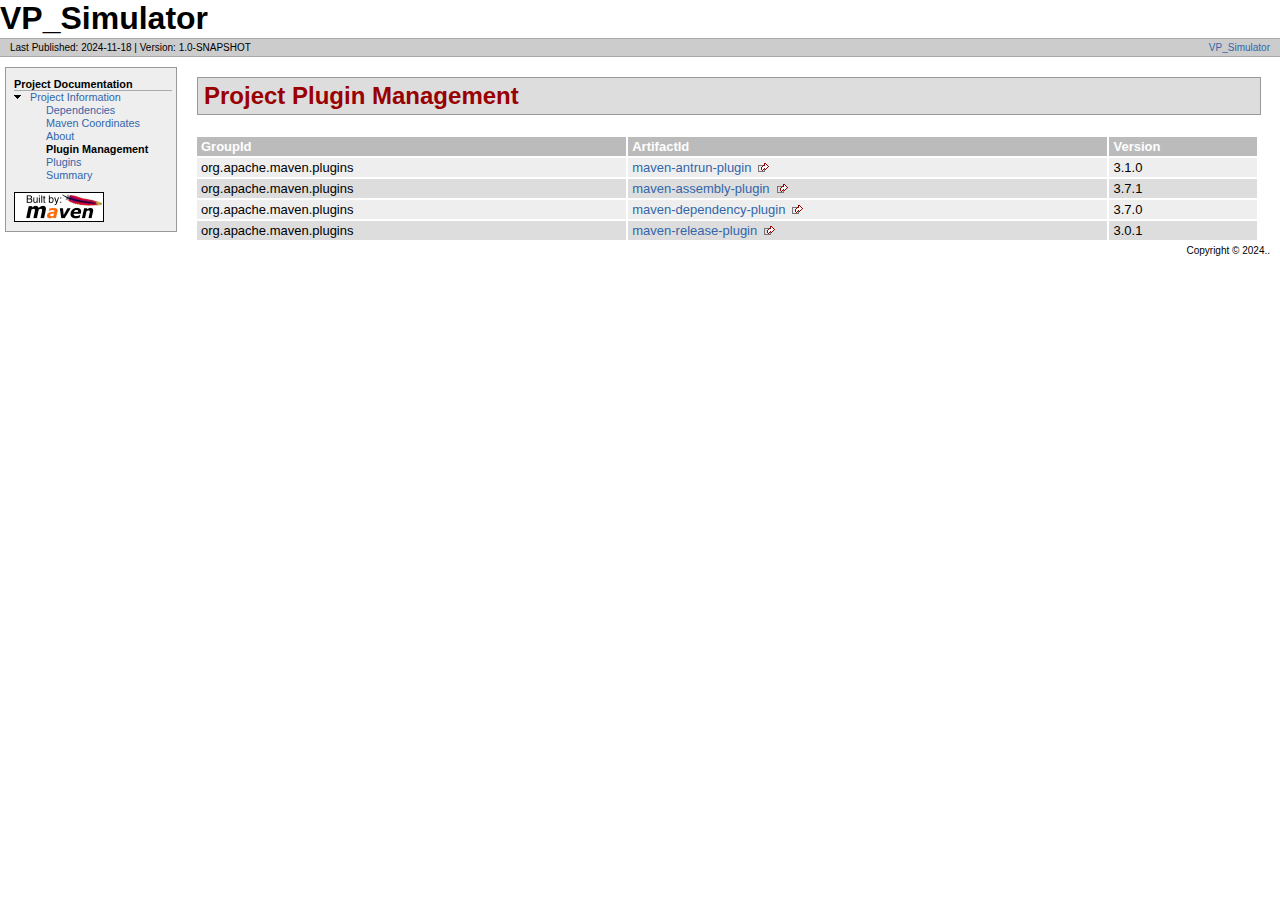
<file: VP_Simulator/target/site/plugin-management.html>
<!DOCTYPE html>
<!--
 | Generated by Apache Maven Doxia Site Renderer 1.11.1 from org.apache.maven.plugins:maven-project-info-reports-plugin:3.8.0:plugin-management at 2024-11-18

 | Rendered using Apache Maven Default Skin
-->
<html xmlns="http://www.w3.org/1999/xhtml" xml:lang="en" lang="en">
  <head>
    <meta charset="UTF-8" />
    <meta name="viewport" content="width=device-width, initial-scale=1.0" />
    <meta name="generator" content="Apache Maven Doxia Site Renderer 1.11.1" />
    <title>VP_Simulator &#x2013; Project Plugin Management</title>
    <link rel="stylesheet" href="./css/maven-base.css" />
    <link rel="stylesheet" href="./css/maven-theme.css" />
    <link rel="stylesheet" href="./css/site.css" />
    <link rel="stylesheet" href="./css/print.css" media="print" />
  </head>
  <body class="composite">
    <div id="banner">
<div id="bannerLeft">VP_Simulator
</div>
      <div class="clear">
        <hr/>
      </div>
    </div>
    <div id="breadcrumbs">
      <div class="xleft">
        <span id="publishDate">Last Published: 2024-11-18</span>
           | <span id="projectVersion">Version: 1.0-SNAPSHOT</span>
      </div>
      <div class="xright"><a href="${project.url}" title="VP_Simulator">VP_Simulator</a>      </div>
      <div class="clear">
        <hr/>
      </div>
    </div>
    <div id="leftColumn">
      <div id="navcolumn">
       <h5>Project Documentation</h5>
    <ul>
     <li class="expanded"><a href="project-info.html" title="Project Information">Project Information</a>
      <ul>
       <li class="none"><a href="dependencies.html" title="Dependencies">Dependencies</a></li>
       <li class="none"><a href="dependency-info.html" title="Maven Coordinates">Maven Coordinates</a></li>
       <li class="none"><a href="index.html" title="About">About</a></li>
       <li class="none"><strong>Plugin Management</strong></li>
       <li class="none"><a href="plugins.html" title="Plugins">Plugins</a></li>
       <li class="none"><a href="summary.html" title="Summary">Summary</a></li>
      </ul></li>
    </ul>
      <a href="http://maven.apache.org/" title="Built by Maven" class="poweredBy">
        <img class="poweredBy" alt="Built by Maven" src="./images/logos/maven-feather.png" />
      </a>
      </div>
    </div>
    <div id="bodyColumn">
      <div id="contentBox">
<section><a name="Project_Plugin_Management"></a>
<h2><a name="Project_Plugin_Management"></a>Project Plugin Management</h2>
<table border="0" class="bodyTable">
<tr class="a">
<th>GroupId</th>
<th>ArtifactId</th>
<th>Version</th></tr>
<tr class="b">
<td>org.apache.maven.plugins</td>
<td><a class="externalLink" href="https://maven.apache.org/plugins/maven-antrun-plugin/">maven-antrun-plugin</a></td>
<td>3.1.0</td></tr>
<tr class="a">
<td>org.apache.maven.plugins</td>
<td><a class="externalLink" href="https://maven.apache.org/plugins/maven-assembly-plugin/">maven-assembly-plugin</a></td>
<td>3.7.1</td></tr>
<tr class="b">
<td>org.apache.maven.plugins</td>
<td><a class="externalLink" href="https://maven.apache.org/plugins/maven-dependency-plugin/">maven-dependency-plugin</a></td>
<td>3.7.0</td></tr>
<tr class="a">
<td>org.apache.maven.plugins</td>
<td><a class="externalLink" href="https://maven.apache.org/maven-release/maven-release-plugin/">maven-release-plugin</a></td>
<td>3.0.1</td></tr></table></section>
      </div>
    </div>
    <div class="clear">
      <hr/>
    </div>
    <div id="footer">
      <div class="xright">
        Copyright &#169;      2024..      </div>
      <div class="clear">
        <hr/>
      </div>
    </div>
  </body>
</html>
</file>
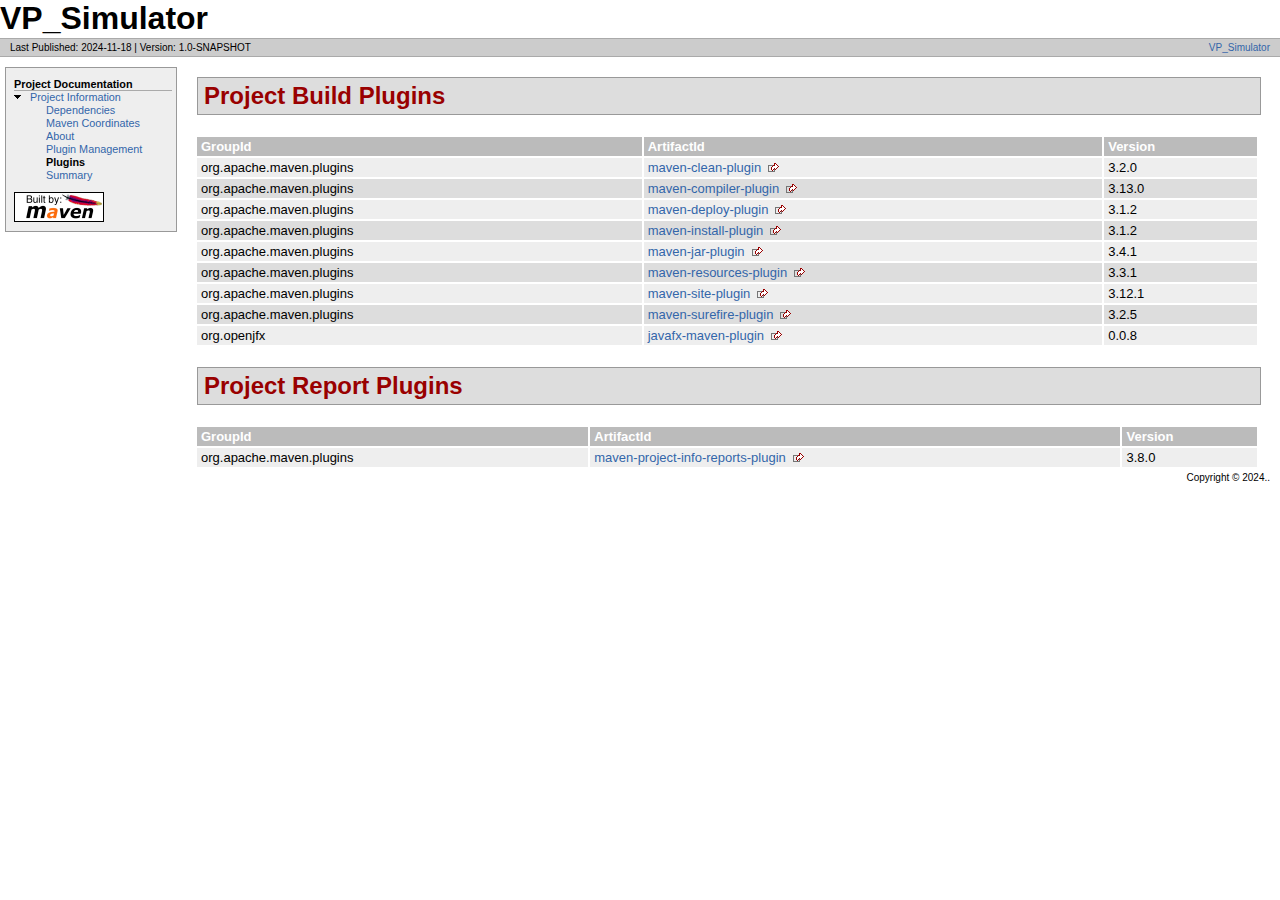
<file: VP_Simulator/target/site/plugins.html>
<!DOCTYPE html>
<!--
 | Generated by Apache Maven Doxia Site Renderer 1.11.1 from org.apache.maven.plugins:maven-project-info-reports-plugin:3.8.0:plugins at 2024-11-18

 | Rendered using Apache Maven Default Skin
-->
<html xmlns="http://www.w3.org/1999/xhtml" xml:lang="en" lang="en">
  <head>
    <meta charset="UTF-8" />
    <meta name="viewport" content="width=device-width, initial-scale=1.0" />
    <meta name="generator" content="Apache Maven Doxia Site Renderer 1.11.1" />
    <title>VP_Simulator &#x2013; Project Plugins</title>
    <link rel="stylesheet" href="./css/maven-base.css" />
    <link rel="stylesheet" href="./css/maven-theme.css" />
    <link rel="stylesheet" href="./css/site.css" />
    <link rel="stylesheet" href="./css/print.css" media="print" />
  </head>
  <body class="composite">
    <div id="banner">
<div id="bannerLeft">VP_Simulator
</div>
      <div class="clear">
        <hr/>
      </div>
    </div>
    <div id="breadcrumbs">
      <div class="xleft">
        <span id="publishDate">Last Published: 2024-11-18</span>
           | <span id="projectVersion">Version: 1.0-SNAPSHOT</span>
      </div>
      <div class="xright"><a href="${project.url}" title="VP_Simulator">VP_Simulator</a>      </div>
      <div class="clear">
        <hr/>
      </div>
    </div>
    <div id="leftColumn">
      <div id="navcolumn">
       <h5>Project Documentation</h5>
    <ul>
     <li class="expanded"><a href="project-info.html" title="Project Information">Project Information</a>
      <ul>
       <li class="none"><a href="dependencies.html" title="Dependencies">Dependencies</a></li>
       <li class="none"><a href="dependency-info.html" title="Maven Coordinates">Maven Coordinates</a></li>
       <li class="none"><a href="index.html" title="About">About</a></li>
       <li class="none"><a href="plugin-management.html" title="Plugin Management">Plugin Management</a></li>
       <li class="none"><strong>Plugins</strong></li>
       <li class="none"><a href="summary.html" title="Summary">Summary</a></li>
      </ul></li>
    </ul>
      <a href="http://maven.apache.org/" title="Built by Maven" class="poweredBy">
        <img class="poweredBy" alt="Built by Maven" src="./images/logos/maven-feather.png" />
      </a>
      </div>
    </div>
    <div id="bodyColumn">
      <div id="contentBox">
<section><a name="Project_Build_Plugins"></a>
<h2><a name="Project_Build_Plugins"></a>Project Build Plugins</h2>
<table border="0" class="bodyTable">
<tr class="a">
<th>GroupId</th>
<th>ArtifactId</th>
<th>Version</th></tr>
<tr class="b">
<td>org.apache.maven.plugins</td>
<td><a class="externalLink" href="https://maven.apache.org/plugins/maven-clean-plugin/">maven-clean-plugin</a></td>
<td>3.2.0</td></tr>
<tr class="a">
<td>org.apache.maven.plugins</td>
<td><a class="externalLink" href="https://maven.apache.org/plugins/maven-compiler-plugin/">maven-compiler-plugin</a></td>
<td>3.13.0</td></tr>
<tr class="b">
<td>org.apache.maven.plugins</td>
<td><a class="externalLink" href="https://maven.apache.org/plugins/maven-deploy-plugin/">maven-deploy-plugin</a></td>
<td>3.1.2</td></tr>
<tr class="a">
<td>org.apache.maven.plugins</td>
<td><a class="externalLink" href="https://maven.apache.org/plugins/maven-install-plugin/">maven-install-plugin</a></td>
<td>3.1.2</td></tr>
<tr class="b">
<td>org.apache.maven.plugins</td>
<td><a class="externalLink" href="https://maven.apache.org/plugins/maven-jar-plugin/">maven-jar-plugin</a></td>
<td>3.4.1</td></tr>
<tr class="a">
<td>org.apache.maven.plugins</td>
<td><a class="externalLink" href="https://maven.apache.org/plugins/maven-resources-plugin/">maven-resources-plugin</a></td>
<td>3.3.1</td></tr>
<tr class="b">
<td>org.apache.maven.plugins</td>
<td><a class="externalLink" href="https://maven.apache.org/plugins/maven-site-plugin/">maven-site-plugin</a></td>
<td>3.12.1</td></tr>
<tr class="a">
<td>org.apache.maven.plugins</td>
<td><a class="externalLink" href="https://maven.apache.org/surefire/maven-surefire-plugin/">maven-surefire-plugin</a></td>
<td>3.2.5</td></tr>
<tr class="b">
<td>org.openjfx</td>
<td><a class="externalLink" href="https://openjfx.io">javafx-maven-plugin</a></td>
<td>0.0.8</td></tr></table></section><section><a name="Project_Report_Plugins"></a>
<h2><a name="Project_Report_Plugins"></a>Project Report Plugins</h2>
<table border="0" class="bodyTable">
<tr class="a">
<th>GroupId</th>
<th>ArtifactId</th>
<th>Version</th></tr>
<tr class="b">
<td>org.apache.maven.plugins</td>
<td><a class="externalLink" href="https://maven.apache.org/plugins/maven-project-info-reports-plugin/">maven-project-info-reports-plugin</a></td>
<td>3.8.0</td></tr></table></section>
      </div>
    </div>
    <div class="clear">
      <hr/>
    </div>
    <div id="footer">
      <div class="xright">
        Copyright &#169;      2024..      </div>
      <div class="clear">
        <hr/>
      </div>
    </div>
  </body>
</html>
</file>
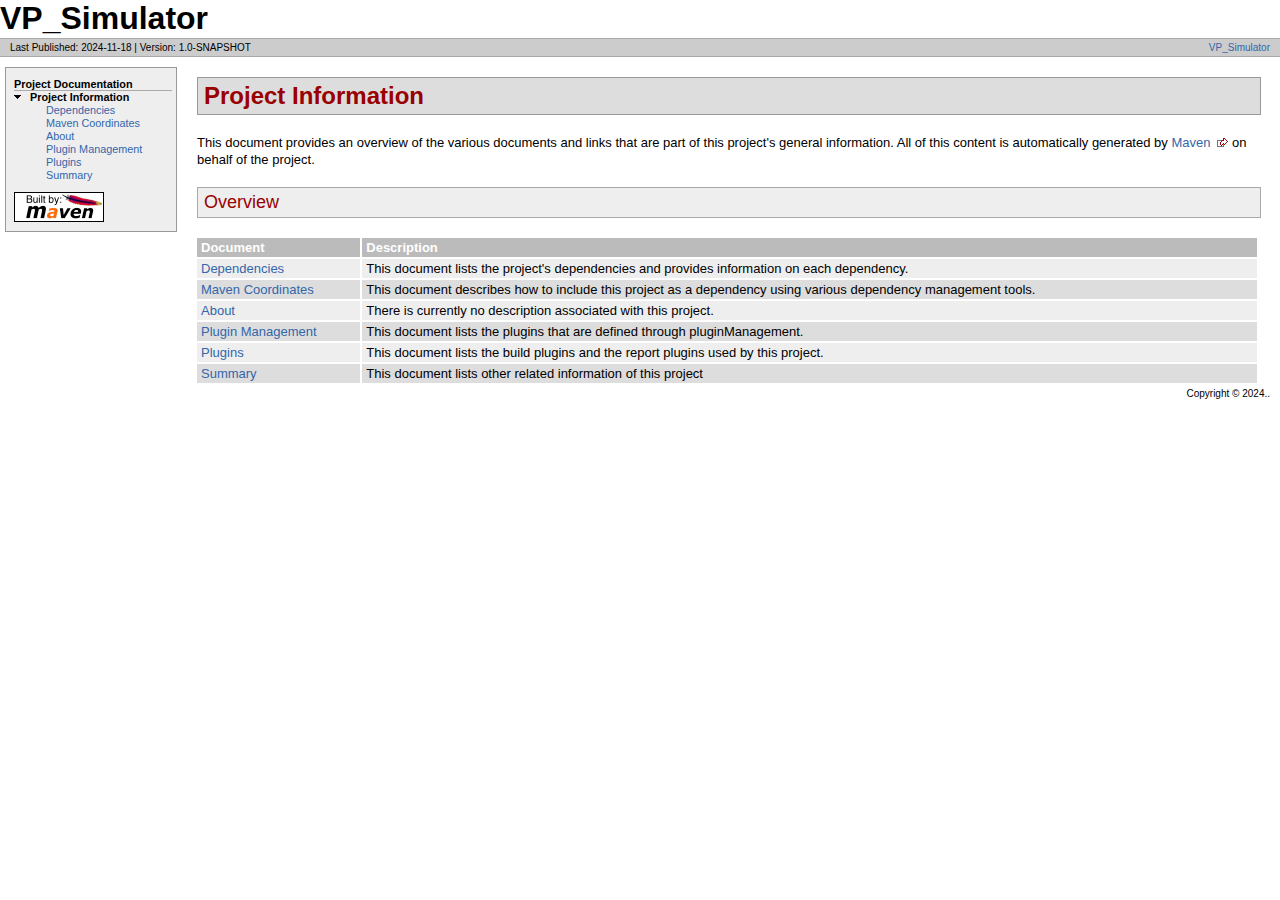
<file: VP_Simulator/target/site/project-info.html>
<!DOCTYPE html>
<!--
 | Generated by Apache Maven Doxia Site Renderer 1.11.1 from org.apache.maven.plugins:maven-site-plugin:3.12.1:CategorySummaryDocumentRenderer at 2024-11-18

 | Rendered using Apache Maven Default Skin
-->
<html xmlns="http://www.w3.org/1999/xhtml" xml:lang="en" lang="en">
  <head>
    <meta charset="UTF-8" />
    <meta name="viewport" content="width=device-width, initial-scale=1.0" />
    <meta name="generator" content="Apache Maven Doxia Site Renderer 1.11.1" />
    <title>VP_Simulator &#x2013; Project Information</title>
    <link rel="stylesheet" href="./css/maven-base.css" />
    <link rel="stylesheet" href="./css/maven-theme.css" />
    <link rel="stylesheet" href="./css/site.css" />
    <link rel="stylesheet" href="./css/print.css" media="print" />
  </head>
  <body class="composite">
    <div id="banner">
<div id="bannerLeft">VP_Simulator
</div>
      <div class="clear">
        <hr/>
      </div>
    </div>
    <div id="breadcrumbs">
      <div class="xleft">
        <span id="publishDate">Last Published: 2024-11-18</span>
           | <span id="projectVersion">Version: 1.0-SNAPSHOT</span>
      </div>
      <div class="xright"><a href="${project.url}" title="VP_Simulator">VP_Simulator</a>      </div>
      <div class="clear">
        <hr/>
      </div>
    </div>
    <div id="leftColumn">
      <div id="navcolumn">
       <h5>Project Documentation</h5>
    <ul>
     <li class="expanded"><strong>Project Information</strong>
      <ul>
       <li class="none"><a href="dependencies.html" title="Dependencies">Dependencies</a></li>
       <li class="none"><a href="dependency-info.html" title="Maven Coordinates">Maven Coordinates</a></li>
       <li class="none"><a href="index.html" title="About">About</a></li>
       <li class="none"><a href="plugin-management.html" title="Plugin Management">Plugin Management</a></li>
       <li class="none"><a href="plugins.html" title="Plugins">Plugins</a></li>
       <li class="none"><a href="summary.html" title="Summary">Summary</a></li>
      </ul></li>
    </ul>
      <a href="http://maven.apache.org/" title="Built by Maven" class="poweredBy">
        <img class="poweredBy" alt="Built by Maven" src="./images/logos/maven-feather.png" />
      </a>
      </div>
    </div>
    <div id="bodyColumn">
      <div id="contentBox">
<section>
<h2><a name="Project_Information"></a>Project Information</h2>
<p>This document provides an overview of the various documents and links that are part of this project's general information. All of this content is automatically generated by <a class="externalLink" href="http://maven.apache.org">Maven</a> on behalf of the project.</p><section>
<h3><a name="Overview"></a>Overview</h3>
<table border="0" class="bodyTable">
<tr class="a">
<th>Document</th>
<th>Description</th></tr>
<tr class="b">
<td align="left"><a href="dependencies.html">Dependencies</a></td>
<td align="left">This document lists the project's dependencies and provides information on each dependency.</td></tr>
<tr class="a">
<td align="left"><a href="dependency-info.html">Maven Coordinates</a></td>
<td align="left">This document describes how to include this project as a dependency using various dependency management tools.</td></tr>
<tr class="b">
<td align="left"><a href="index.html">About</a></td>
<td align="left">There is currently no description associated with this project.</td></tr>
<tr class="a">
<td align="left"><a href="plugin-management.html">Plugin Management</a></td>
<td align="left">This document lists the plugins that are defined through pluginManagement.</td></tr>
<tr class="b">
<td align="left"><a href="plugins.html">Plugins</a></td>
<td align="left">This document lists the build plugins and the report plugins used by this project.</td></tr>
<tr class="a">
<td align="left"><a href="summary.html">Summary</a></td>
<td align="left">This document lists other related information of this project</td></tr></table></section></section>
      </div>
    </div>
    <div class="clear">
      <hr/>
    </div>
    <div id="footer">
      <div class="xright">
        Copyright &#169;      2024..      </div>
      <div class="clear">
        <hr/>
      </div>
    </div>
  </body>
</html>
</file>
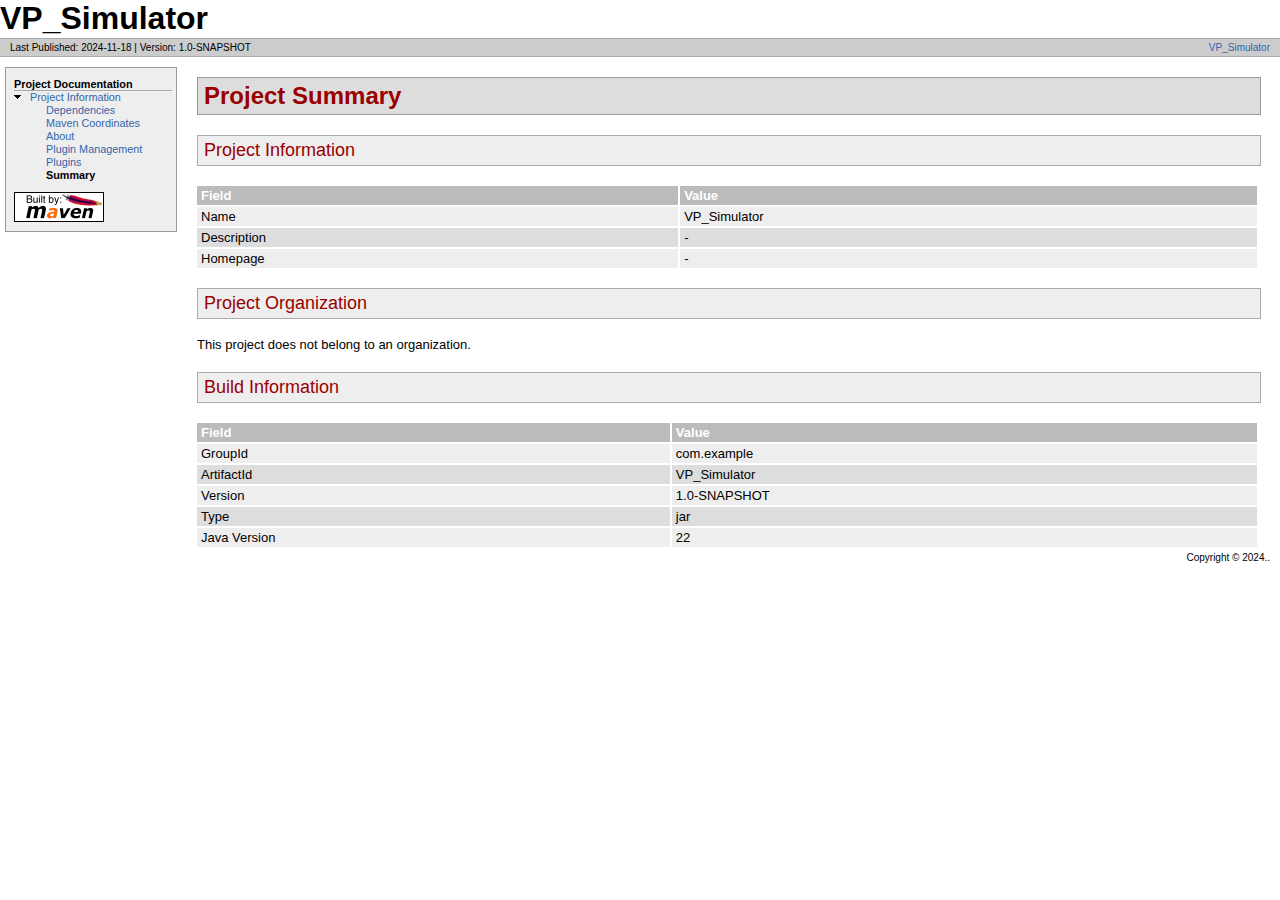
<file: VP_Simulator/target/site/summary.html>
<!DOCTYPE html>
<!--
 | Generated by Apache Maven Doxia Site Renderer 1.11.1 from org.apache.maven.plugins:maven-project-info-reports-plugin:3.8.0:summary at 2024-11-18

 | Rendered using Apache Maven Default Skin
-->
<html xmlns="http://www.w3.org/1999/xhtml" xml:lang="en" lang="en">
  <head>
    <meta charset="UTF-8" />
    <meta name="viewport" content="width=device-width, initial-scale=1.0" />
    <meta name="generator" content="Apache Maven Doxia Site Renderer 1.11.1" />
    <title>VP_Simulator &#x2013; Project Summary</title>
    <link rel="stylesheet" href="./css/maven-base.css" />
    <link rel="stylesheet" href="./css/maven-theme.css" />
    <link rel="stylesheet" href="./css/site.css" />
    <link rel="stylesheet" href="./css/print.css" media="print" />
  </head>
  <body class="composite">
    <div id="banner">
<div id="bannerLeft">VP_Simulator
</div>
      <div class="clear">
        <hr/>
      </div>
    </div>
    <div id="breadcrumbs">
      <div class="xleft">
        <span id="publishDate">Last Published: 2024-11-18</span>
           | <span id="projectVersion">Version: 1.0-SNAPSHOT</span>
      </div>
      <div class="xright"><a href="${project.url}" title="VP_Simulator">VP_Simulator</a>      </div>
      <div class="clear">
        <hr/>
      </div>
    </div>
    <div id="leftColumn">
      <div id="navcolumn">
       <h5>Project Documentation</h5>
    <ul>
     <li class="expanded"><a href="project-info.html" title="Project Information">Project Information</a>
      <ul>
       <li class="none"><a href="dependencies.html" title="Dependencies">Dependencies</a></li>
       <li class="none"><a href="dependency-info.html" title="Maven Coordinates">Maven Coordinates</a></li>
       <li class="none"><a href="index.html" title="About">About</a></li>
       <li class="none"><a href="plugin-management.html" title="Plugin Management">Plugin Management</a></li>
       <li class="none"><a href="plugins.html" title="Plugins">Plugins</a></li>
       <li class="none"><strong>Summary</strong></li>
      </ul></li>
    </ul>
      <a href="http://maven.apache.org/" title="Built by Maven" class="poweredBy">
        <img class="poweredBy" alt="Built by Maven" src="./images/logos/maven-feather.png" />
      </a>
      </div>
    </div>
    <div id="bodyColumn">
      <div id="contentBox">
<section><a name="Project_Summary"></a>
<h2><a name="Project_Summary"></a>Project Summary</h2><section><a name="Project_Information"></a>
<h3><a name="Project_Information"></a>Project Information</h3>
<table border="0" class="bodyTable">
<tr class="a">
<th>Field</th>
<th>Value</th></tr>
<tr class="b">
<td>Name</td>
<td>VP_Simulator</td></tr>
<tr class="a">
<td>Description</td>
<td>-</td></tr>
<tr class="b">
<td>Homepage</td>
<td>-</td></tr></table></section><section><a name="Project_Organization"></a>
<h3><a name="Project_Organization"></a>Project Organization</h3>
<p>This project does not belong to an organization.</p></section><section><a name="Build_Information"></a>
<h3><a name="Build_Information"></a>Build Information</h3>
<table border="0" class="bodyTable">
<tr class="a">
<th>Field</th>
<th>Value</th></tr>
<tr class="b">
<td>GroupId</td>
<td>com.example</td></tr>
<tr class="a">
<td>ArtifactId</td>
<td>VP_Simulator</td></tr>
<tr class="b">
<td>Version</td>
<td>1.0-SNAPSHOT</td></tr>
<tr class="a">
<td>Type</td>
<td>jar</td></tr>
<tr class="b">
<td>Java Version</td>
<td>22</td></tr></table></section></section>
      </div>
    </div>
    <div class="clear">
      <hr/>
    </div>
    <div id="footer">
      <div class="xright">
        Copyright &#169;      2024..      </div>
      <div class="clear">
        <hr/>
      </div>
    </div>
  </body>
</html>
</file>
<file: VP_Simulator/target/site/css/site.css>
/* You can override this file with your own styles */
</file>
<file: VP_Simulator/target/site/css/maven-base.css>
/*
 * Licensed to the Apache Software Foundation (ASF) under one
 * or more contributor license agreements.  See the NOTICE file
 * distributed with this work for additional information
 * regarding copyright ownership.  The ASF licenses this file
 * to you under the Apache License, Version 2.0 (the
 * "License"); you may not use this file except in compliance
 * with the License.  You may obtain a copy of the License at
 *
 *   http://www.apache.org/licenses/LICENSE-2.0
 *
 * Unless required by applicable law or agreed to in writing,
 * software distributed under the License is distributed on an
 * "AS IS" BASIS, WITHOUT WARRANTIES OR CONDITIONS OF ANY
 * KIND, either express or implied.  See the License for the
 * specific language governing permissions and limitations
 * under the License.
 */

body {
  margin: 0px;
  padding: 0px;
}
table {
  padding:0px;
  width: 100%;
  margin-left: -2px;
  margin-right: -2px;
}
acronym {
  cursor: help;
  border-bottom: 1px dotted #feb;
}
table.bodyTable th, table.bodyTable td {
  padding: 2px 4px 2px 4px;
  vertical-align: top;
}
div.clear {
  clear:both;
  visibility: hidden;
}
div.clear hr {
  display: none;
}
#bannerLeft, #bannerRight {
  font-size: xx-large;
  font-weight: bold;
}
#bannerLeft img, #bannerRight img {
  margin: 0px;
}
.xleft, #bannerLeft img {
  float:left;
}
.xright, #bannerRight {
  float:right;
}
#banner {
  padding: 0px;
}
#breadcrumbs {
  padding: 3px 10px 3px 10px;
}
#leftColumn {
 width: 170px;
 float:left;
 overflow: auto;
}
#bodyColumn {
  margin-right: 1.5em;
  margin-left: 197px;
}
#legend {
  padding: 8px 0 8px 0;
}
#navcolumn {
  padding: 8px 4px 0 8px;
}
#navcolumn h5 {
  margin: 0;
  padding: 0;
  font-size: small;
}
#navcolumn ul {
  margin: 0;
  padding: 0;
  font-size: small;
}
#navcolumn li {
  list-style-type: none;
  background-image: none;
  background-repeat: no-repeat;
  background-position: 0 0.4em;
  padding-left: 16px;
  list-style-position: outside;
  line-height: 1.2em;
  font-size: smaller;
}
#navcolumn li.expanded {
  background-image: url(../images/expanded.gif);
}
#navcolumn li.collapsed {
  background-image: url(../images/collapsed.gif);
}
#navcolumn li.none {
  text-indent: -1em;
  margin-left: 1em;
}
#poweredBy {
  text-align: center;
}
#navcolumn img {
  margin-top: 10px;
  margin-bottom: 3px;
}
#poweredBy img {
  display:block;
  margin: 20px 0 20px 17px;
}
#search img {
    margin: 0px;
    display: block;
}
#search #q, #search #btnG {
    border: 1px solid #999;
    margin-bottom:10px;
}
#search form {
    margin: 0px;
}
#lastPublished {
  font-size: x-small;
}
.navSection {
  margin-bottom: 2px;
  padding: 8px;
}
.navSectionHead {
  font-weight: bold;
  font-size: x-small;
}
.section {
  padding: 4px;
}
#footer {
  padding: 3px 10px 3px 10px;
  font-size: x-small;
}
#breadcrumbs {
  font-size: x-small;
  margin: 0pt;
}
.source {
  padding: 12px;
  margin: 1em 7px 1em 7px;
}
.source pre {
  margin: 0px;
  padding: 0px;
}
#navcolumn img.imageLink, .imageLink {
  padding-left: 0px;
  padding-bottom: 0px;
  padding-top: 0px;
  padding-right: 2px;
  border: 0px;
  margin: 0px;
}
</file>
<file: VP_Simulator/target/site/css/maven-theme.css>
/*
 * Licensed to the Apache Software Foundation (ASF) under one
 * or more contributor license agreements.  See the NOTICE file
 * distributed with this work for additional information
 * regarding copyright ownership.  The ASF licenses this file
 * to you under the Apache License, Version 2.0 (the
 * "License"); you may not use this file except in compliance
 * with the License.  You may obtain a copy of the License at
 *
 *   http://www.apache.org/licenses/LICENSE-2.0
 *
 * Unless required by applicable law or agreed to in writing,
 * software distributed under the License is distributed on an
 * "AS IS" BASIS, WITHOUT WARRANTIES OR CONDITIONS OF ANY
 * KIND, either express or implied.  See the License for the
 * specific language governing permissions and limitations
 * under the License.
 */

body {
  padding: 0px 0px 10px 0px;
}
body, td, select, input, li{
  font-family: Verdana, Helvetica, Arial, sans-serif;
  font-size: 13px;
}
code{
  font-family: Courier, monospace;
  font-size: 13px;
}
a {
  text-decoration: none;
}
a:link {
  color:#36a;
}
a:visited  {
  color:#47a;
}
a:active, a:hover {
  color:#69c;
}
#legend li.externalLink {
  background: url(../images/external.png) left top no-repeat;
  padding-left: 18px;
}
a.externalLink, a.externalLink:link, a.externalLink:visited, a.externalLink:active, a.externalLink:hover {
  background: url(../images/external.png) right center no-repeat;
  padding-right: 18px;
}
#legend li.newWindow {
  background: url(../images/newwindow.png) left top no-repeat;
  padding-left: 18px;
}
a.newWindow, a.newWindow:link, a.newWindow:visited, a.newWindow:active, a.newWindow:hover {
  background: url(../images/newwindow.png) right center no-repeat;
  padding-right: 18px;
}
h2 {
  padding: 4px 4px 4px 6px;
  border: 1px solid #999;
  color: #900;
  background-color: #ddd;
  font-weight:900;
  font-size: x-large;
}
h3 {
  padding: 4px 4px 4px 6px;
  border: 1px solid #aaa;
  color: #900;
  background-color: #eee;
  font-weight: normal;
  font-size: large;
}
h4 {
  padding: 4px 4px 4px 6px;
  border: 1px solid #bbb;
  color: #900;
  background-color: #fff;
  font-weight: normal;
  font-size: large;
}
h5 {
  padding: 4px 4px 4px 6px;
  color: #900;
  font-size: medium;
}
p {
  line-height: 1.3em;
  font-size: small;
}
#breadcrumbs {
  border-top: 1px solid #aaa;
  border-bottom: 1px solid #aaa;
  background-color: #ccc;
}
#leftColumn {
  margin: 10px 0 0 5px;
  border: 1px solid #999;
  background-color: #eee;
  padding-bottom: 3px; /* IE-9 scrollbar-fix */
}
#navcolumn h5 {
  font-size: smaller;
  border-bottom: 1px solid #aaaaaa;
  padding-top: 2px;
  color: #000;
}

table.bodyTable th {
  color: white;
  background-color: #bbb;
  text-align: left;
  font-weight: bold;
}

table.bodyTable th, table.bodyTable td {
  font-size: 1em;
}

table.bodyTable tr.a {
  background-color: #ddd;
}

table.bodyTable tr.b {
  background-color: #eee;
}

.source {
  border: 1px solid #999;
}
dl {
  padding: 4px 4px 4px 6px;
  border: 1px solid #aaa;
  background-color: #ffc;
}
dt {
  color: #900;
}
#organizationLogo img, #projectLogo img, #projectLogo span{
  margin: 8px;
}
#banner {
  border-bottom: 1px solid #fff;
}
.errormark, .warningmark, .donemark, .infomark {
  background: url(../images/icon_error_sml.gif) no-repeat;
}

.warningmark {
  background-image: url(../images/icon_warning_sml.gif);
}

.donemark {
  background-image: url(../images/icon_success_sml.gif);
}

.infomark {
  background-image: url(../images/icon_info_sml.gif);
}
</file>
<file: VP_Simulator/target/site/css/print.css>
/*
 * Licensed to the Apache Software Foundation (ASF) under one
 * or more contributor license agreements.  See the NOTICE file
 * distributed with this work for additional information
 * regarding copyright ownership.  The ASF licenses this file
 * to you under the Apache License, Version 2.0 (the
 * "License"); you may not use this file except in compliance
 * with the License.  You may obtain a copy of the License at
 *
 *   http://www.apache.org/licenses/LICENSE-2.0
 *
 * Unless required by applicable law or agreed to in writing,
 * software distributed under the License is distributed on an
 * "AS IS" BASIS, WITHOUT WARRANTIES OR CONDITIONS OF ANY
 * KIND, either express or implied.  See the License for the
 * specific language governing permissions and limitations
 * under the License.
 */

#banner, #footer, #leftcol, #breadcrumbs, .docs #toc, .docs .courtesylinks, #leftColumn, #navColumn {
	display: none !important;
}
#bodyColumn, body.docs div.docs {
	margin: 0 !important;
	border: none !important
}
</file>
